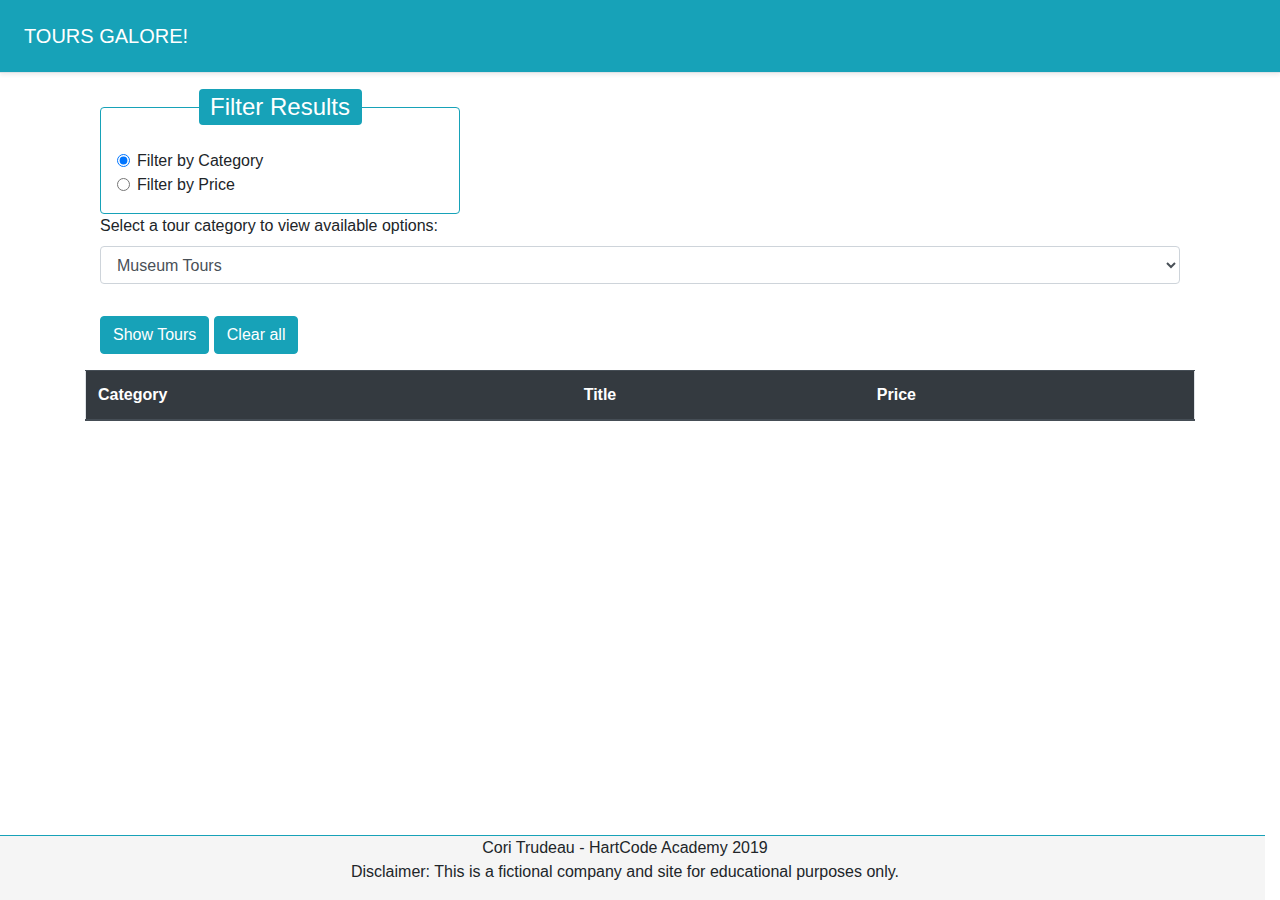
<file: Mod2/MyWork/ex2_dynamic_html/index.html>
<!doctype html>
<html lang="en">

<head>
    <!-- Required meta tags -->
    <meta charset="utf-8">
    <meta name="viewport" content="width=device-width, initial-scale=1, shrink-to-fit=no">

    <!-- Bootstrap CSS -->
    <link rel="stylesheet" href="https://stackpath.bootstrapcdn.com/bootstrap/4.3.1/css/bootstrap.min.css"
        integrity="sha384-ggOyR0iXCbMQv3Xipma34MD+dH/1fQ784/j6cY/iJTQUOhcWr7x9JvoRxT2MZw1T" crossorigin="anonymous">

    <!-- linking custom site CSS -->
    <link rel="stylesheet" type="text/css" href="css/site.css">


    <title>TOURS GALORE!</title>
</head>

<body>
    <!--START NAV BAR-->

    <nav class="navbar navbar-dark navbar-expand-lg p-3 px-md-4 bg-info border-bottom shadow-sm">
        <span class="navbar-brand mb-0 h1">
            <a class="text-white navHome" href="#">TOURS GALORE!</a></span>
    </nav>
    <!--END NAV BAR-->

    <main class="container mt-3">
        <form class="container">
                <fieldset class="border border-info p-3 rounded col-4">
                        <legend class="font-weight-light text-white w-50 rounded">Filter Results
                        </legend>
                        <div class="form-check">
                            <input class="form-check-input" type="radio" name="sortOptions" id="sortByCat" value="sortByCat" checked>
                            <label class="form-check-label" for="sortByCat">Filter by Category</label>
                        </div>
                        <div class="form-check">
                            <input class="form-check-input" type="radio" name="sortOptions" id="sortByPrice" value="sortByPrice" >
                            <label class="form-check-label" for="sortByPrice">Filter by Price</label>
                        </div>
                    </fieldset>
            <div id="priceSortDiv" class="container">
                <div class="form-group">
                    <label for="inputMinPrice">Minimum Price: </label>
                    <input type="number" min="0" class="form-control col-4" id="inputMinPrice" name="inputMinPrice">
                </div>
                <div class="form-group">
                    <label for="inputMaxPrice">Maximum Price: </label>
                    <input type="number" min="0" class="form-control col-4" id="inputMaxPrice" name="inputMaxPrice">
                </div>
            </div>
            <div id="catSortDiv" class="form-group">
                <label for="tourSelect">Select a tour category to view available options:</label>
                <select class="form-control" id="tourSelect" name="tourSelect">
                    <option value="Museum Tours">Museum Tours</option>
                    <option value="Food Tours">Food Tours</option>
                    <option value="Adventure Tours">Adventure Tours</option>
                    <option value="Domestic Animals">Domestic Animals</option>
                </select>
            </div>
            <div>
                <input class="btn btn-info my-3" type="button" id="showBtn" name="showBtn" value="Show Tours">
                <input class="btn btn-info my-3" type="button" id="resetBtn" name="resetBtn" value="Clear all">
            </div>
        </form>
        <table id="tours" class="table border">
            <thead class="thead-dark">
                <tr>
                    <th>Category</th>
                    <th>Title</th>
                    <th>Price</th>
                </tr>
            </thead>
            <tbody id ="tableBody">
            </tbody>
        </table>
    </main>
    <!-- FOOTER -->
    <footer class="row footer border-top border-info">
        <div class="container col-12 text-center">
            <p>Cori Trudeau - HartCode Academy 2019 <br>
                <span class="font-weight-light mt-1">Disclaimer: This is a fictional company and site for educational
                    purposes only.</span></p>
        </div>
    </footer>
    <!--END FOOTER-->

    <!-- Optional JavaScript -->
    <!-- jQuery first, then Popper.js, then Bootstrap JS -->
    <script src="https://code.jquery.com/jquery-3.3.1.slim.min.js"
        integrity="sha384-q8i/X+965DzO0rT7abK41JStQIAqVgRVzpbzo5smXKp4YfRvH+8abtTE1Pi6jizo"
        crossorigin="anonymous"></script>
    <script src="https://cdnjs.cloudflare.com/ajax/libs/popper.js/1.14.7/umd/popper.min.js"
        integrity="sha384-UO2eT0CpHqdSJQ6hJty5KVphtPhzWj9WO1clHTMGa3JDZwrnQq4sF86dIHNDz0W1"
        crossorigin="anonymous"></script>
    <script src="https://stackpath.bootstrapcdn.com/bootstrap/4.3.1/js/bootstrap.min.js"
        integrity="sha384-JjSmVgyd0p3pXB1rRibZUAYoIIy6OrQ6VrjIEaFf/nJGzIxFDsf4x0xIM+B07jRM"
        crossorigin="anonymous"></script>
    <script src="scripts/dynamicHtml.js"></script>
</body>

</html>
</file>
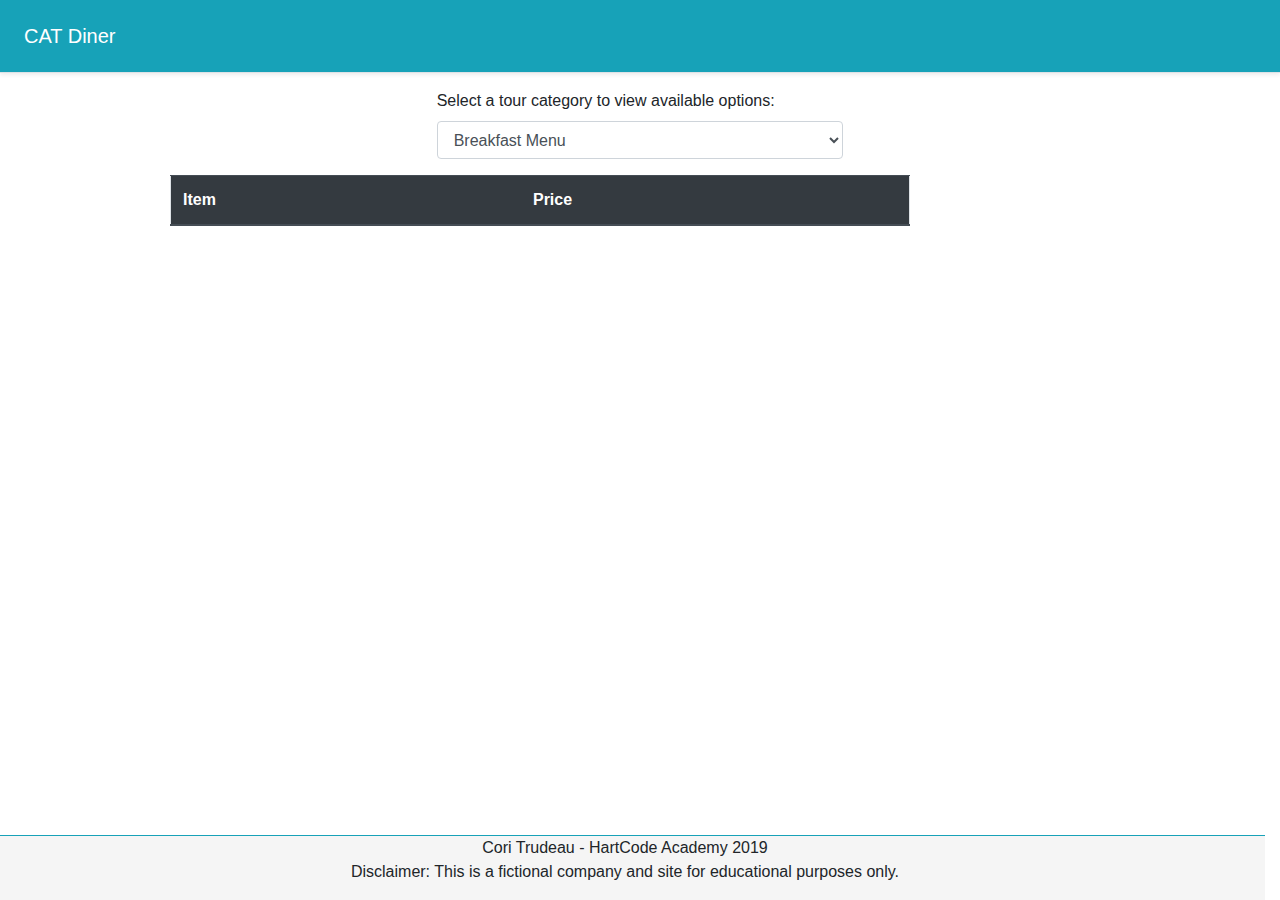
<file: Mod2/MyWork/menu_bonus/index.html>
<!doctype html>
<html lang="en">

<head>
    <!-- Required meta tags -->
    <meta charset="utf-8">
    <meta name="viewport" content="width=device-width, initial-scale=1, shrink-to-fit=no">

    <!-- Bootstrap CSS -->
    <link rel="stylesheet" href="https://stackpath.bootstrapcdn.com/bootstrap/4.3.1/css/bootstrap.min.css"
        integrity="sha384-ggOyR0iXCbMQv3Xipma34MD+dH/1fQ784/j6cY/iJTQUOhcWr7x9JvoRxT2MZw1T" crossorigin="anonymous">

    <!-- linking custom site CSS -->
    <link rel="stylesheet" type="text/css" href="styles/site.css">


    <title>CAT Diner</title>
</head>

<body>
    <!--START NAV BAR-->

    <nav class="navbar navbar-dark navbar-expand-lg p-3 px-md-4 bg-info border-bottom shadow-sm">
        <span class="navbar-brand mb-0 h1">
            <a class="text-white navHome" href="#">CAT Diner</a></span>
    </nav>
    <!--END NAV BAR-->

    <main class="row mt-3">
        <form class="container col-4">
            <div class="form-group">
                <label for="menuSelect">Select a tour category to view available options:</label>
                <select class="form-control" id="menuSelect" name="menuSelect">
                    <option value="Breakfast">Breakfast Menu</option>
                    <option value="Lunch">Lunch Menu</option>
                    <option value="Dinner">Dinner Menu</option>
                    <option value="Dessert">Dessert Menu</option>
                </select>
            </div>
        </form>
        <div class="container row">
            <table id="menus" class="table border col-8 mx-auto">
                <thead class="thead-dark">
                    <tr>
                        <th>Item</th>
                        <th>Price</th>
                    </tr>
                </thead>
                <tbody id ="tableBody">
                </tbody>
            </table>
        </div>
    </main>
    <!-- FOOTER -->
    <footer class="row footer border-top border-info">
        <div class="col-12 text-center">
            <p>Cori Trudeau - HartCode Academy 2019 <br>
                <span class="font-weight-light mt-1">Disclaimer: This is a fictional company and site for educational
                    purposes only.</span></p>
        </div>
    </footer>
    <!--END FOOTER-->

    <!-- Optional JavaScript -->
    <!-- jQuery first, then Popper.js, then Bootstrap JS -->
    <script src="https://code.jquery.com/jquery-3.3.1.slim.min.js"
        integrity="sha384-q8i/X+965DzO0rT7abK41JStQIAqVgRVzpbzo5smXKp4YfRvH+8abtTE1Pi6jizo"
        crossorigin="anonymous"></script>
    <script src="https://cdnjs.cloudflare.com/ajax/libs/popper.js/1.14.7/umd/popper.min.js"
        integrity="sha384-UO2eT0CpHqdSJQ6hJty5KVphtPhzWj9WO1clHTMGa3JDZwrnQq4sF86dIHNDz0W1"
        crossorigin="anonymous"></script>
    <script src="https://stackpath.bootstrapcdn.com/bootstrap/4.3.1/js/bootstrap.min.js"
        integrity="sha384-JjSmVgyd0p3pXB1rRibZUAYoIIy6OrQ6VrjIEaFf/nJGzIxFDsf4x0xIM+B07jRM"
        crossorigin="anonymous"></script>
    <script src="scripts/menu.js"></script>
</body>

</html>
</file>
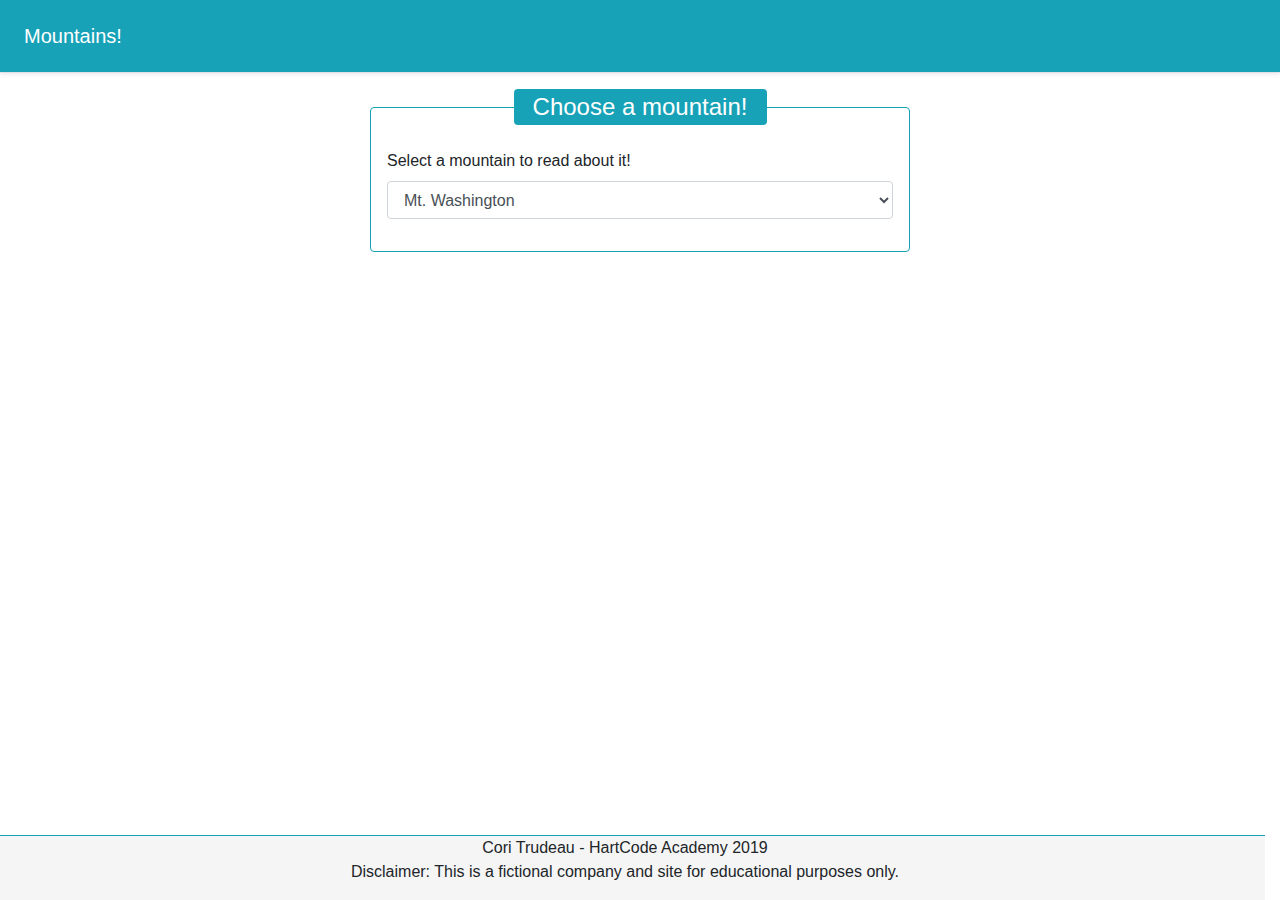
<file: Mod2/MyWork/mountain_bonus_json/index.html>
<!doctype html>
<html lang="en">

<head>
    <!-- Required meta tags -->
    <meta charset="utf-8">
    <meta name="viewport" content="width=device-width, initial-scale=1, shrink-to-fit=no">

    <!-- Bootstrap CSS -->
    <link rel="stylesheet" href="https://stackpath.bootstrapcdn.com/bootstrap/4.3.1/css/bootstrap.min.css"
        integrity="sha384-ggOyR0iXCbMQv3Xipma34MD+dH/1fQ784/j6cY/iJTQUOhcWr7x9JvoRxT2MZw1T" crossorigin="anonymous">

    <!-- linking custom site CSS -->
    <link rel="stylesheet" type="text/css" href="css/site.css">


    <title>Mountains!</title>
</head>

<body>
    <!--START NAV BAR-->

    <nav class="navbar navbar-dark navbar-expand-lg p-3 px-md-4 bg-info border-bottom shadow-sm">
        <span class="navbar-brand mb-0 h1">
            <a class="text-white navHome" href="#">Mountains!</a></span>
    </nav>
    <!--END NAV BAR-->

    <main class="container mt-3">
        <form class="container mx-auto">
            <fieldset class="container border border-info p-3 rounded col-6">
                <legend class="font-weight-light bg-info text-center text-white w-50 rounded">Choose a mountain!
                </legend>
                <div id="mtnSelectDiv" class="form-group">
                    <label for="mtnSelect">Select a mountain to read about it!</label>
                    <select class="form-control" id="mtnSelect" name="mtnSelect">
                    </select>
                </div>
            </fieldset>
        </form>
        <table id="mtnTblOutput" class="container table table-bordered table-striped mt-5 col-8">
        </table>
    </main>
    <!-- FOOTER -->
    <footer class="row footer border-top border-info">
        <div class="container col-12 text-center">
            <p>Cori Trudeau - HartCode Academy 2019 <br>
                <span class="font-weight-light mt-1">Disclaimer: This is a fictional company and site for educational
                    purposes only.</span></p>
        </div>
    </footer>
    <!--END FOOTER-->

    <!-- Optional JavaScript -->
    <!-- jQuery first, then Popper.js, then Bootstrap JS -->
    <script src="https://ajax.googleapis.com/ajax/libs/jquery/3.2.1/jquery.min.js" </script> </script> <script
        src="https://cdnjs.cloudflare.com/ajax/libs/popper.js/1.14.7/umd/popper.min.js"
        integrity="sha384-UO2eT0CpHqdSJQ6hJty5KVphtPhzWj9WO1clHTMGa3JDZwrnQq4sF86dIHNDz0W1"
        crossorigin="anonymous"></script>
    <script src="https://stackpath.bootstrapcdn.com/bootstrap/4.3.1/js/bootstrap.min.js"
        integrity="sha384-JjSmVgyd0p3pXB1rRibZUAYoIIy6OrQ6VrjIEaFf/nJGzIxFDsf4x0xIM+B07jRM"
        crossorigin="anonymous"></script>
    <script src="scripts/mountains.js"></script>
</body>

</html>
</file>
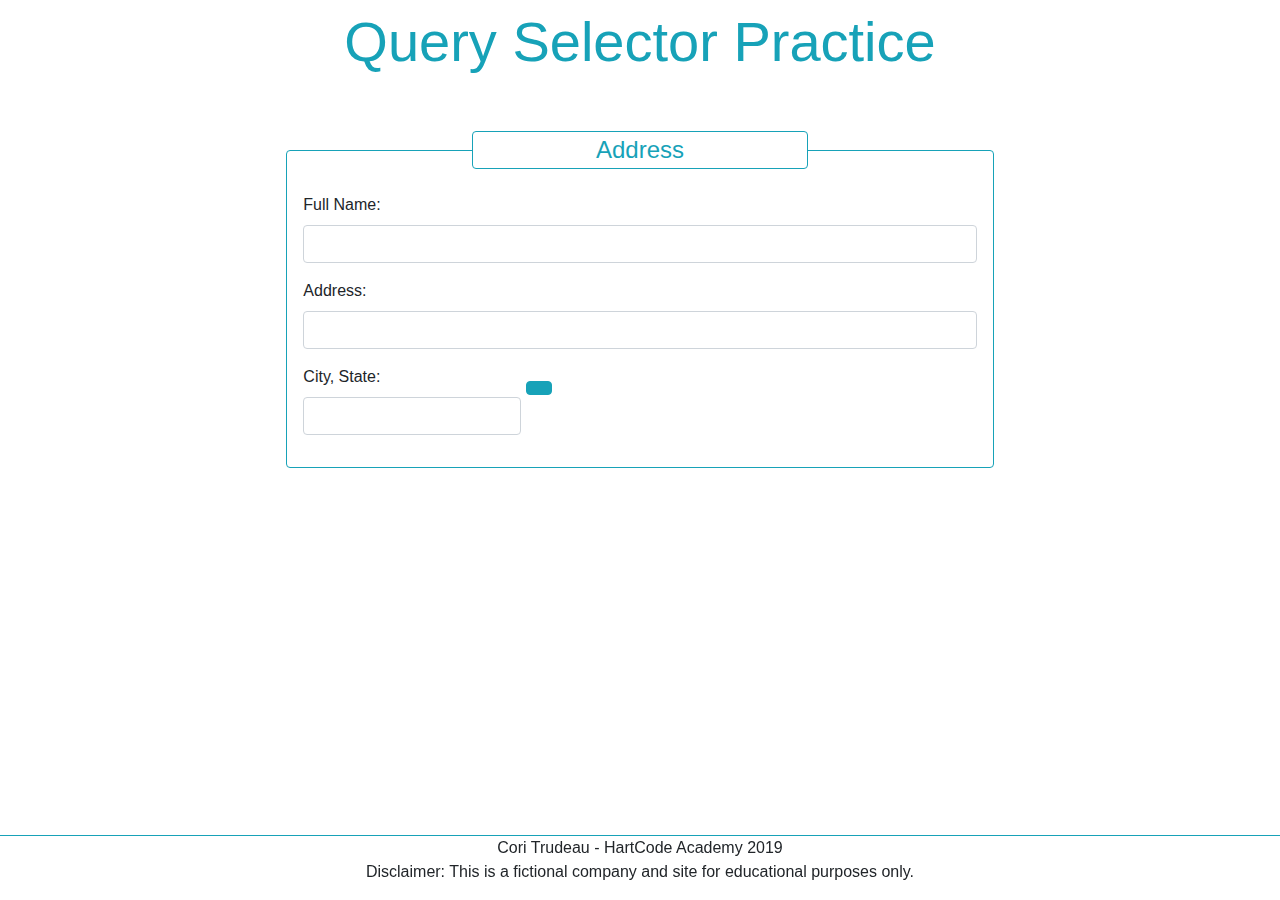
<file: Mod2/MyWork/pg2-14ex2/index.html>
<!doctype html>
<html lang="en">

<head>
    <!-- Required meta tags -->
    <meta charset="utf-8">
    <meta name="viewport" content="width=device-width, initial-scale=1, shrink-to-fit=no">

    <!-- Bootstrap CSS -->
    <link rel="stylesheet" href="https://stackpath.bootstrapcdn.com/bootstrap/4.3.1/css/bootstrap.min.css"
        integrity="sha384-ggOyR0iXCbMQv3Xipma34MD+dH/1fQ784/j6cY/iJTQUOhcWr7x9JvoRxT2MZw1T" crossorigin="anonymous">

    <title>Query Selectors</title>
</head>

<body>
    <!--START NAV BAR-->

    <!--END NAV BAR-->

    <main class="row justify-content-between m-2">
        <div class="col-12">
            <h1 class="display-4 text-info text-center">Query Selector Practice</h1>
        </div>
        <form class="container col-lg-7 col-xs-8 mx-auto mt-5" action="#" method="GET">
            <fieldset class="border border-info p-3 rounded">
                <legend class="font-weight-light text-info w-50 border border-info rounded text-center">Address
                </legend>
                <div class="form-group">
                    <label for="inputName">Full Name: </label>
                    <input type="text" class="form-control" id="inputName" name="inputName" class="inputFields" required>
                </div>
                <div class="form-group">
                    <label for="inputAddress">Address: </label>
                    <input type="text" class="form-control" id="inputAddress" name="inputAddress" class="inputFields" required>
                </div>
                <div class="form-group form-row">
                    <div class="col-4">
                    <label for="inputCity">City, State: </label>
                    <input type="text" class="form-control" id="inputCity" name="inputCity" class="inputFields" required>
                </div>
                <div class="form-group form-row">
                <div class="col-4">
                        <button class="btn btn-info my-3" type="button" id="displayBtn" name="displayBtn" value="Click Me!"></button>
                    </div>
                    </div>
            </fieldset>
        </form>
    </main>

    <!-- FOOTER -->
    <footer class="row footer border-top border-info fixed-bottom">
        <div class="container col-12 text-center">
            <p>Cori Trudeau - HartCode Academy 2019 <br>
                <span class="font-weight-light mt-1">Disclaimer: This is a fictional company and site for educational
                    purposes only.</span></p>
        </div>
    </footer>
    <!--END FOOTER-->

    <!-- Optional JavaScript -->
    <!-- jQuery first, then Popper.js, then Bootstrap JS -->
    <script src="https://code.jquery.com/jquery-3.3.1.slim.min.js"
        integrity="sha384-q8i/X+965DzO0rT7abK41JStQIAqVgRVzpbzo5smXKp4YfRvH+8abtTE1Pi6jizo"
        crossorigin="anonymous"></script>
    <script src="https://cdnjs.cloudflare.com/ajax/libs/popper.js/1.14.7/umd/popper.min.js"
        integrity="sha384-UO2eT0CpHqdSJQ6hJty5KVphtPhzWj9WO1clHTMGa3JDZwrnQq4sF86dIHNDz0W1"
        crossorigin="anonymous"></script>
    <script src="https://stackpath.bootstrapcdn.com/bootstrap/4.3.1/js/bootstrap.min.js"
        integrity="sha384-JjSmVgyd0p3pXB1rRibZUAYoIIy6OrQ6VrjIEaFf/nJGzIxFDsf4x0xIM+B07jRM"
        crossorigin="anonymous"></script>
    <script src="scripts/query_selector.js"></script>
</body>

</html>
</file>
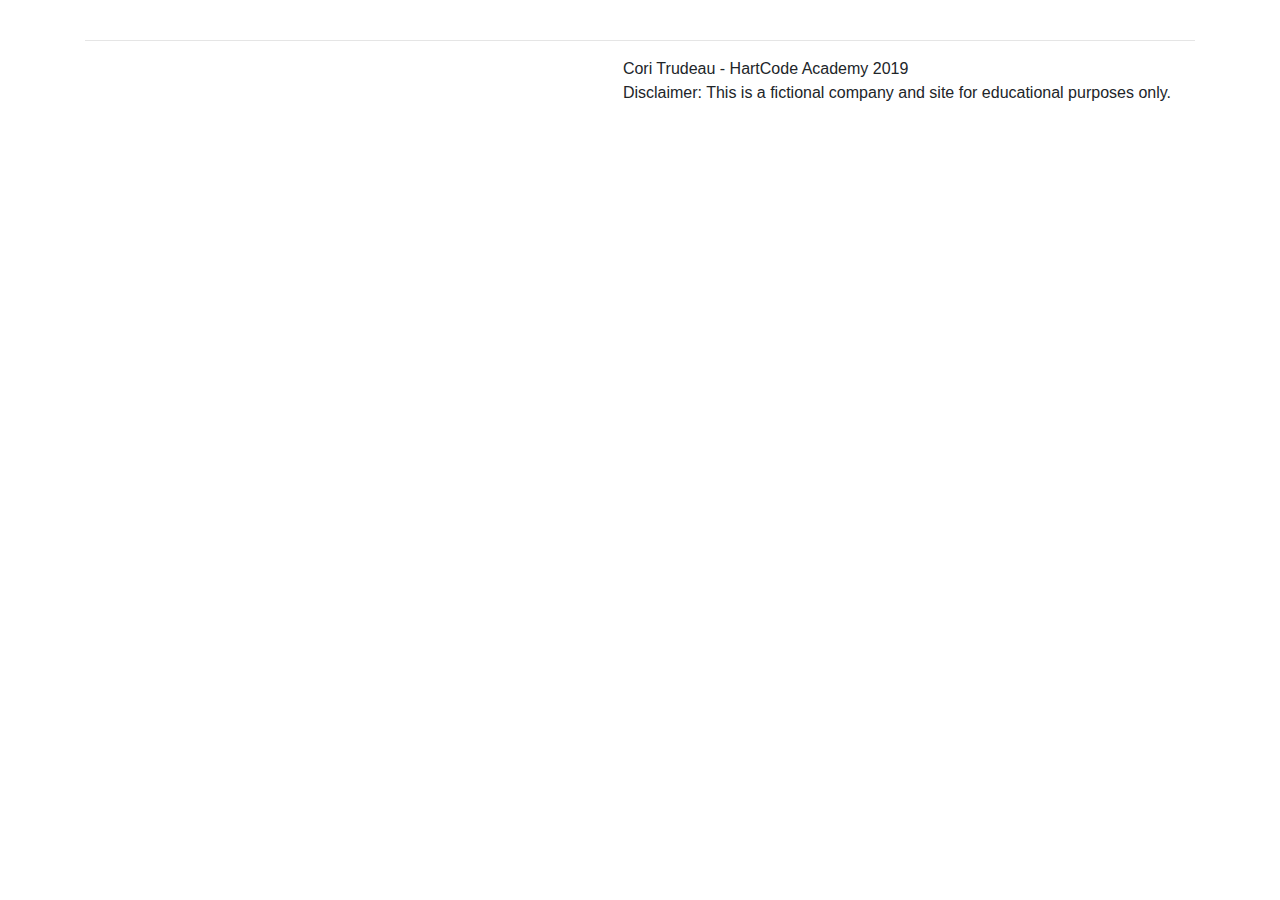
<file: Mod2/MyWork/pg2-15ex3/index.html>
<!doctype html>
<html lang="en">

<head>
    <!-- Required meta tags -->
    <meta charset="utf-8">
    <meta name="viewport" content="width=device-width, initial-scale=1, shrink-to-fit=no">

    <!-- Bootstrap CSS -->
    <link rel="stylesheet" href="https://stackpath.bootstrapcdn.com/bootstrap/4.3.1/css/bootstrap.min.css"
        integrity="sha384-ggOyR0iXCbMQv3Xipma34MD+dH/1fQ784/j6cY/iJTQUOhcWr7x9JvoRxT2MZw1T" crossorigin="anonymous">

</head>

<body class="container">
    <div>
        <img>
        <img>
        <img>
    </div>

    <!-- FOOTER -->
    <footer class="row page-footer">
        <div class="container col-12">
            <hr>
            <p class="float-right mr-4">Cori Trudeau - HartCode Academy 2019 <br>
                <span class="font-weight-light mt-1">Disclaimer: This is a fictional company and site for educational
                    purposes only.</span></p>
        </div>
    </footer>

    <!--END FOOTER-->

    <!-- Optional JavaScript -->
    <!-- jQuery first, then Popper.js, then Bootstrap JS -->
    <script src="https://code.jquery.com/jquery-3.3.1.slim.min.js"
        integrity="sha384-q8i/X+965DzO0rT7abK41JStQIAqVgRVzpbzo5smXKp4YfRvH+8abtTE1Pi6jizo"
        crossorigin="anonymous"></script>
    <script src="https://cdnjs.cloudflare.com/ajax/libs/popper.js/1.14.7/umd/popper.min.js"
        integrity="sha384-UO2eT0CpHqdSJQ6hJty5KVphtPhzWj9WO1clHTMGa3JDZwrnQq4sF86dIHNDz0W1"
        crossorigin="anonymous"></script>
    <script src="https://stackpath.bootstrapcdn.com/bootstrap/4.3.1/js/bootstrap.min.js"
        integrity="sha384-JjSmVgyd0p3pXB1rRibZUAYoIIy6OrQ6VrjIEaFf/nJGzIxFDsf4x0xIM+B07jRM"
        crossorigin="anonymous"></script>
    <script src="scripts/images_alt_text.js"></script>
</body>

</html>
</file>
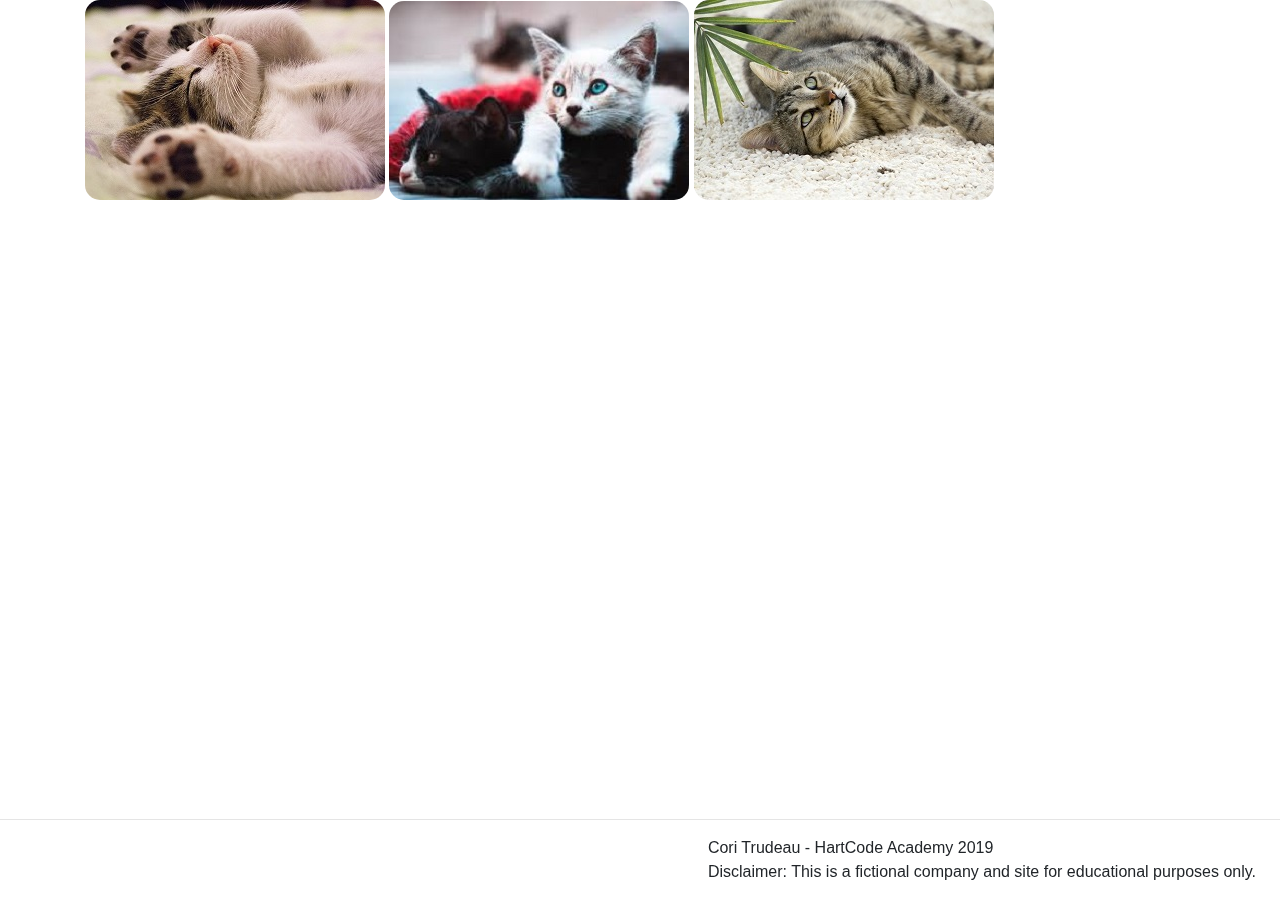
<file: Mod2/MyWork/pg2-22ex1/index.html>
<!doctype html>
<html lang="en">

<head>
    <!-- Required meta tags -->
    <meta charset="utf-8">
    <meta name="viewport" content="width=device-width, initial-scale=1, shrink-to-fit=no">

    <!-- Bootstrap CSS -->
    <link rel="stylesheet" href="https://stackpath.bootstrapcdn.com/bootstrap/4.3.1/css/bootstrap.min.css"
        integrity="sha384-ggOyR0iXCbMQv3Xipma34MD+dH/1fQ784/j6cY/iJTQUOhcWr7x9JvoRxT2MZw1T" crossorigin="anonymous">
        <!-- Custom Site CSS -->
        <link rel="stylesheet" href="css/site.css">
</head>

<body class="container">
        <img>
        <img>
        <img>


    <!-- FOOTER -->
    <footer class="row page-footer fixed-bottom">
        <div class="container col-12">
            <hr>
            <p class="float-right mr-4">Cori Trudeau - HartCode Academy 2019 <br>
                <span class="font-weight-light mt-1">Disclaimer: This is a fictional company and site for educational
                    purposes only.</span></p>
        </div>
    </footer>

    <!--END FOOTER-->

    <!-- Optional JavaScript -->
    <!-- jQuery first, then Popper.js, then Bootstrap JS -->
    <script src="https://code.jquery.com/jquery-3.3.1.slim.min.js"
        integrity="sha384-q8i/X+965DzO0rT7abK41JStQIAqVgRVzpbzo5smXKp4YfRvH+8abtTE1Pi6jizo"
        crossorigin="anonymous"></script>
    <script src="https://cdnjs.cloudflare.com/ajax/libs/popper.js/1.14.7/umd/popper.min.js"
        integrity="sha384-UO2eT0CpHqdSJQ6hJty5KVphtPhzWj9WO1clHTMGa3JDZwrnQq4sF86dIHNDz0W1"
        crossorigin="anonymous"></script>
    <script src="https://stackpath.bootstrapcdn.com/bootstrap/4.3.1/js/bootstrap.min.js"
        integrity="sha384-JjSmVgyd0p3pXB1rRibZUAYoIIy6OrQ6VrjIEaFf/nJGzIxFDsf4x0xIM+B07jRM"
        crossorigin="anonymous"></script>
    <script src="scripts/javascript_css.js"></script>
</body>

</html>
</file>
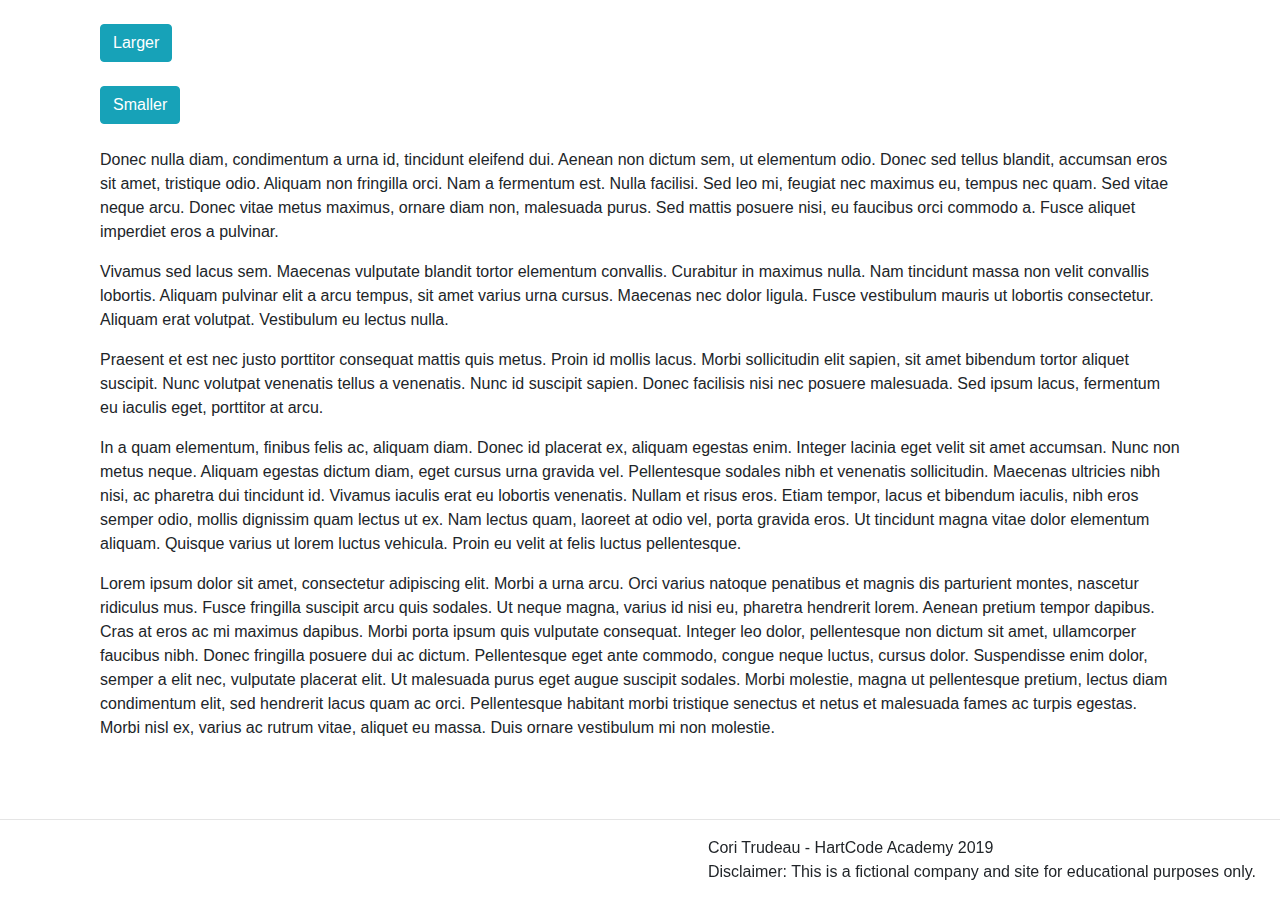
<file: Mod2/MyWork/pg2-23ex3/index.html>
<!doctype html>
<html lang="en">

<head>
    <!-- Required meta tags -->
    <meta charset="utf-8">
    <meta name="viewport" content="width=device-width, initial-scale=1, shrink-to-fit=no">

    <!-- Bootstrap CSS -->
    <link rel="stylesheet" href="https://stackpath.bootstrapcdn.com/bootstrap/4.3.1/css/bootstrap.min.css"
        integrity="sha384-ggOyR0iXCbMQv3Xipma34MD+dH/1fQ784/j6cY/iJTQUOhcWr7x9JvoRxT2MZw1T" crossorigin="anonymous">
    <!-- Custom Site CSS -->
    <link rel="stylesheet" href="css/site.css">
</head>

<body class="container mt-4">
    <div class="container">
        <a class="btn btn-info" id="larger" href="#">Larger</a>
        <br><br>
        <a class="btn btn-info" id="smaller" href="#">Smaller</a>
        <br><br>
    </div>
    <main class="container">
        <p>Donec nulla diam, condimentum a urna id, tincidunt eleifend dui. Aenean non dictum sem, ut elementum odio.
            Donec sed tellus blandit, accumsan eros sit amet, tristique odio. Aliquam non fringilla orci. Nam a
            fermentum est. Nulla facilisi. Sed leo mi, feugiat nec maximus eu, tempus nec quam. Sed vitae neque arcu.
            Donec vitae metus maximus, ornare diam non, malesuada purus. Sed mattis posuere nisi, eu faucibus orci
            commodo a. Fusce aliquet imperdiet eros a pulvinar.</p>
        <p>Vivamus sed lacus sem. Maecenas vulputate blandit tortor elementum convallis. Curabitur in maximus nulla. Nam
            tincidunt massa non velit convallis lobortis. Aliquam pulvinar elit a arcu tempus, sit amet varius urna
            cursus. Maecenas nec dolor ligula. Fusce vestibulum mauris ut lobortis consectetur. Aliquam erat volutpat.
            Vestibulum eu lectus nulla.</p>
        <p>Praesent et est nec justo porttitor consequat mattis quis metus. Proin id mollis lacus. Morbi sollicitudin
            elit sapien, sit amet bibendum tortor aliquet suscipit. Nunc volutpat venenatis tellus a venenatis. Nunc id
            suscipit sapien. Donec facilisis nisi nec posuere malesuada. Sed ipsum lacus, fermentum eu iaculis eget,
            porttitor at arcu.</p>
        <p>In a quam elementum, finibus felis ac, aliquam diam. Donec id placerat ex, aliquam egestas enim. Integer
            lacinia eget velit sit amet accumsan. Nunc non metus neque. Aliquam egestas dictum diam, eget cursus urna
            gravida vel. Pellentesque sodales nibh et venenatis sollicitudin. Maecenas ultricies nibh nisi, ac pharetra
            dui tincidunt id. Vivamus iaculis erat eu lobortis venenatis. Nullam et risus eros. Etiam tempor, lacus et
            bibendum iaculis, nibh eros semper odio, mollis dignissim quam lectus ut ex. Nam lectus quam, laoreet at
            odio vel, porta gravida eros. Ut tincidunt magna vitae dolor elementum aliquam. Quisque varius ut lorem
            luctus vehicula. Proin eu velit at felis luctus pellentesque.</p>
        <p>Lorem ipsum dolor sit amet, consectetur adipiscing elit. Morbi a urna arcu. Orci varius natoque penatibus et
            magnis dis parturient montes, nascetur ridiculus mus. Fusce fringilla suscipit arcu quis sodales. Ut neque
            magna, varius id nisi eu, pharetra hendrerit lorem. Aenean pretium tempor dapibus. Cras at eros ac mi
            maximus dapibus. Morbi porta ipsum quis vulputate consequat. Integer leo dolor, pellentesque non dictum sit
            amet, ullamcorper faucibus nibh. Donec fringilla posuere dui ac dictum. Pellentesque eget ante commodo,
            congue neque luctus, cursus dolor. Suspendisse enim dolor, semper a elit nec, vulputate placerat elit. Ut
            malesuada purus eget augue suscipit sodales. Morbi molestie, magna ut pellentesque pretium, lectus diam
            condimentum elit, sed hendrerit lacus quam ac orci. Pellentesque habitant morbi tristique senectus et netus
            et malesuada fames ac turpis egestas. Morbi nisl ex, varius ac rutrum vitae, aliquet eu massa. Duis ornare
            vestibulum mi non molestie.</p>
    </main>


    <!-- FOOTER -->
    <footer class="row page-footer fixed-bottom">
        <div class="container col-12">
            <hr>
            <p class="float-right mr-4">Cori Trudeau - HartCode Academy 2019 <br>
                <span class="font-weight-light mt-1">Disclaimer: This is a fictional company and site for educational
                    purposes only.</span></p>
        </div>
    </footer>

    <!--END FOOTER-->

    <!-- Optional JavaScript -->
    <!-- jQuery first, then Popper.js, then Bootstrap JS -->
    <script src="https://code.jquery.com/jquery-3.3.1.slim.min.js"
        integrity="sha384-q8i/X+965DzO0rT7abK41JStQIAqVgRVzpbzo5smXKp4YfRvH+8abtTE1Pi6jizo"
        crossorigin="anonymous"></script>
    <script src="https://cdnjs.cloudflare.com/ajax/libs/popper.js/1.14.7/umd/popper.min.js"
        integrity="sha384-UO2eT0CpHqdSJQ6hJty5KVphtPhzWj9WO1clHTMGa3JDZwrnQq4sF86dIHNDz0W1"
        crossorigin="anonymous"></script>
    <script src="https://stackpath.bootstrapcdn.com/bootstrap/4.3.1/js/bootstrap.min.js"
        integrity="sha384-JjSmVgyd0p3pXB1rRibZUAYoIIy6OrQ6VrjIEaFf/nJGzIxFDsf4x0xIM+B07jRM"
        crossorigin="anonymous"></script>
    <script src="scripts/larger_smaller.js"></script>
</body>

</html>
</file>
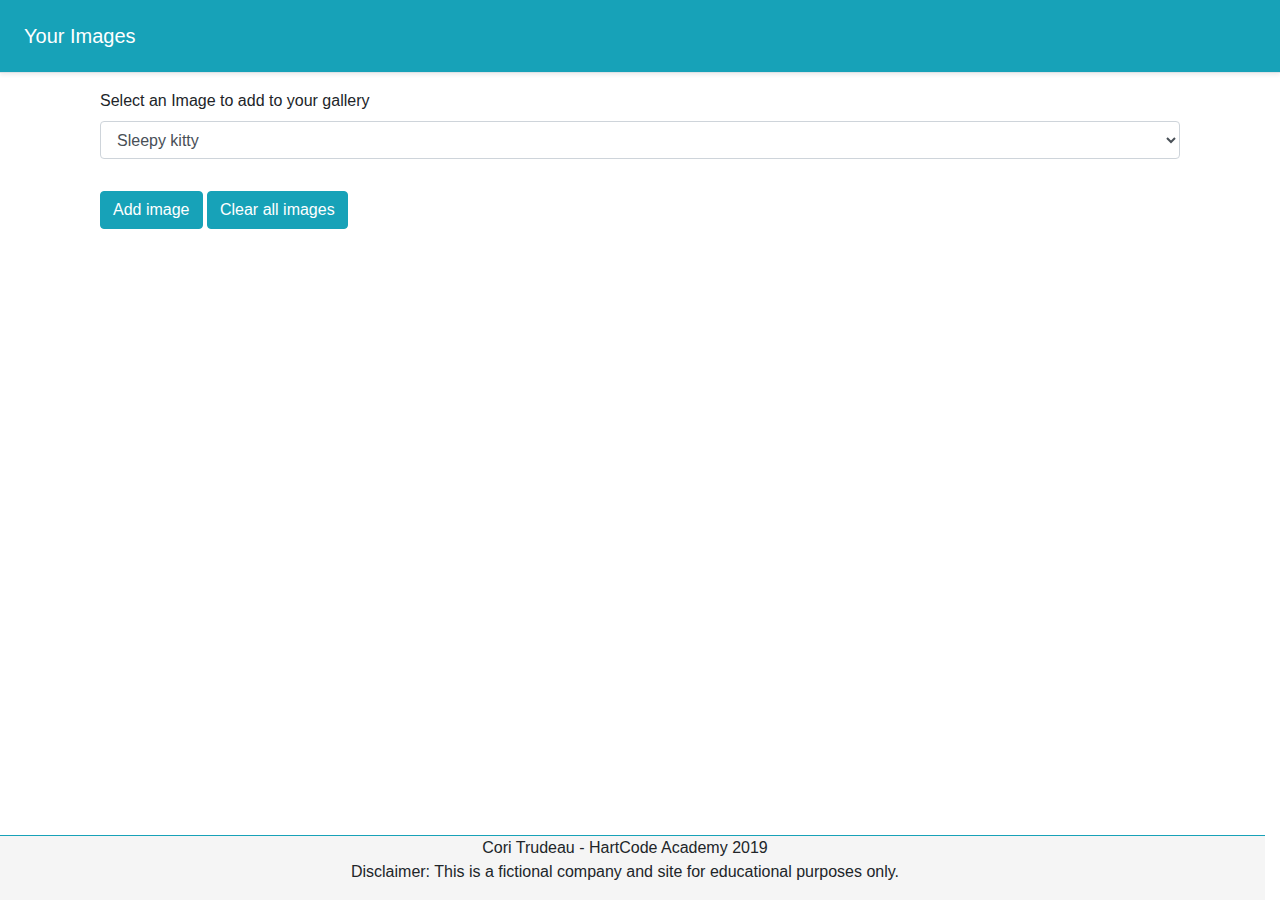
<file: Mod2/MyWork/pg2-35ex1/index.html>
<!doctype html>
<html lang="en">

<head>
    <!-- Required meta tags -->
    <meta charset="utf-8">
    <meta name="viewport" content="width=device-width, initial-scale=1, shrink-to-fit=no">

    <!-- Bootstrap CSS -->
    <link rel="stylesheet" href="https://stackpath.bootstrapcdn.com/bootstrap/4.3.1/css/bootstrap.min.css"
        integrity="sha384-ggOyR0iXCbMQv3Xipma34MD+dH/1fQ784/j6cY/iJTQUOhcWr7x9JvoRxT2MZw1T" crossorigin="anonymous">

    <!-- linking custom site CSS -->
    <link rel="stylesheet" type="text/css" href="css/site.css">


    <title>Images</title>
</head>

<body>
    <!--START NAV BAR-->

    <nav class="navbar navbar-dark navbar-expand-lg p-3 px-md-4 bg-info border-bottom shadow-sm">
        <span class="navbar-brand mb-0 h1">
            <a class="text-white navHome" href="#">Your Images</a></span>
    </nav>
    <!--END NAV BAR-->

    <main class="container mt-3">
        <form class="container">
            <div class="form-group">
                <label for="imageSelect">Select an Image to add to your gallery</label>
                <select class="form-control" id="imageSelect" name="imageSelect">
                </select>
            </div>
            <div>
                <input class="btn btn-info my-3" type="button" id="addImgBtn" name="addImgBtn" value="Add image">
                <input class="btn btn-info my-3" type="reset" id="resetBtn" name="resetBtn" value="Clear all images">
            </div>
        </form>
        <div id="imageDiv">
            
        </div>

    </main>
    <!-- FOOTER -->
    <footer class="row footer border-top border-info">
        <div class="container col-12 text-center">
            <p>Cori Trudeau - HartCode Academy 2019 <br>
                <span class="font-weight-light mt-1">Disclaimer: This is a fictional company and site for educational
                    purposes only.</span></p>
        </div>
    </footer>
    <!--END FOOTER-->

    <!-- Optional JavaScript -->
    <!-- jQuery first, then Popper.js, then Bootstrap JS -->
    <script src="https://code.jquery.com/jquery-3.3.1.slim.min.js"
        integrity="sha384-q8i/X+965DzO0rT7abK41JStQIAqVgRVzpbzo5smXKp4YfRvH+8abtTE1Pi6jizo"
        crossorigin="anonymous"></script>
    <script src="https://cdnjs.cloudflare.com/ajax/libs/popper.js/1.14.7/umd/popper.min.js"
        integrity="sha384-UO2eT0CpHqdSJQ6hJty5KVphtPhzWj9WO1clHTMGa3JDZwrnQq4sF86dIHNDz0W1"
        crossorigin="anonymous"></script>
    <script src="https://stackpath.bootstrapcdn.com/bootstrap/4.3.1/js/bootstrap.min.js"
        integrity="sha384-JjSmVgyd0p3pXB1rRibZUAYoIIy6OrQ6VrjIEaFf/nJGzIxFDsf4x0xIM+B07jRM"
        crossorigin="anonymous"></script>
    <script src="scripts/inserting_elements.js"></script>
</body>

</html>
</file>
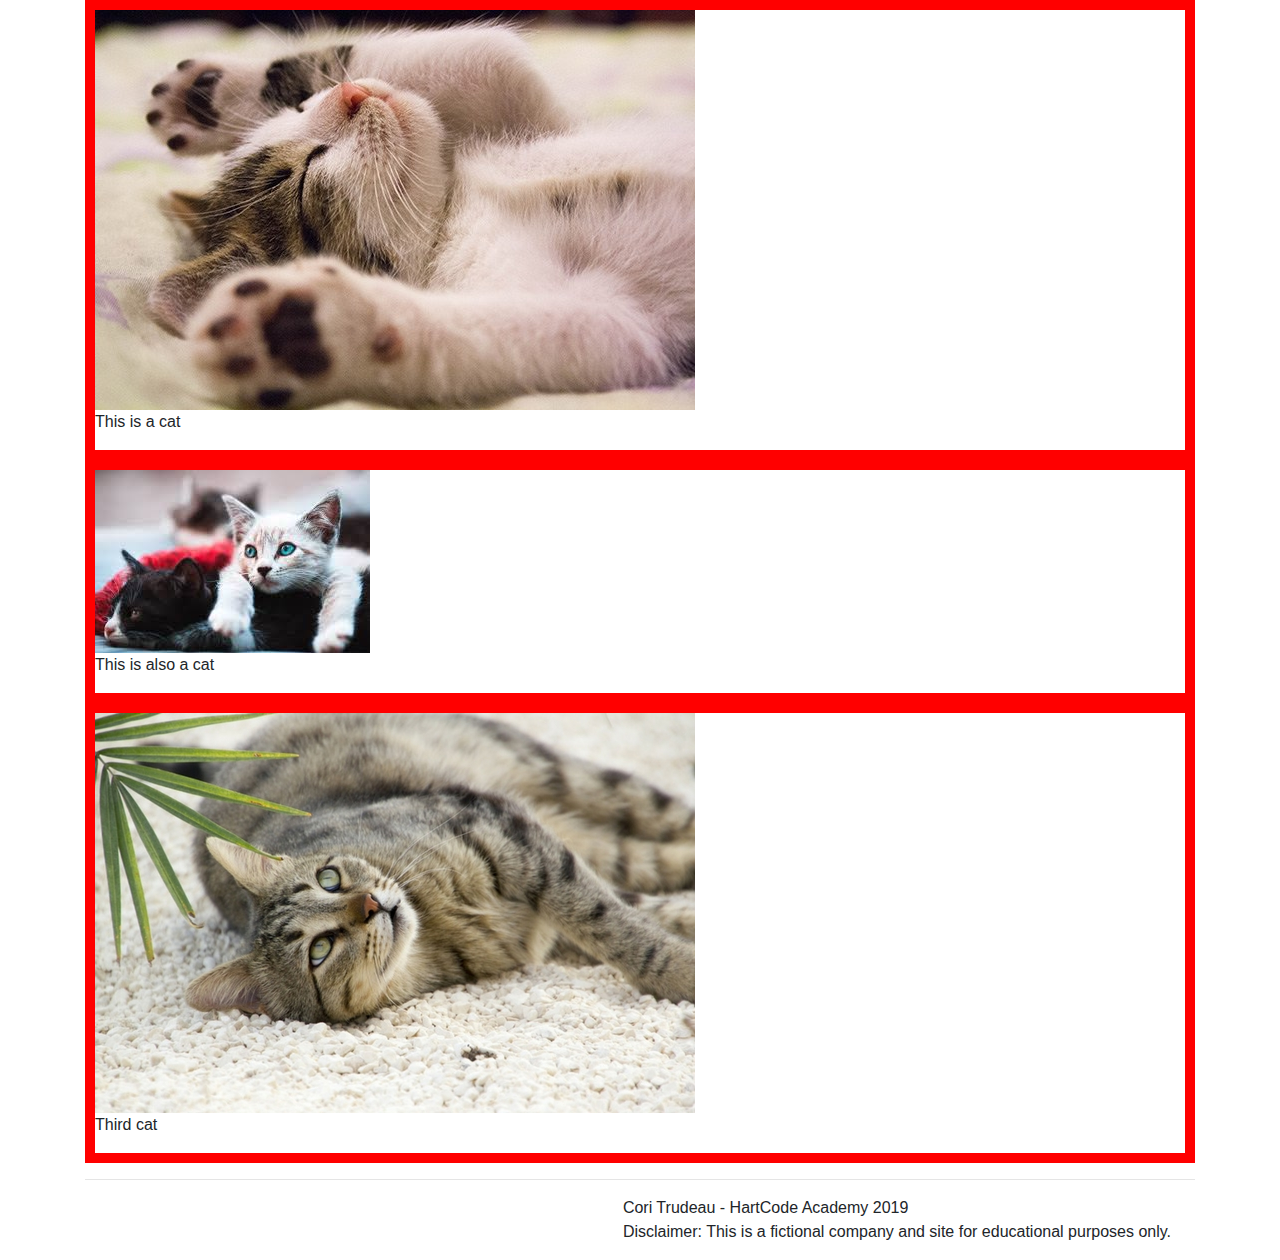
<file: Mod2/MyWork/pg2-9ex1/index.html>
<!doctype html>
<html lang="en">

<head>
    <!-- Required meta tags -->
    <meta charset="utf-8">
    <meta name="viewport" content="width=device-width, initial-scale=1, shrink-to-fit=no">

    <!-- Bootstrap CSS -->
    <link rel="stylesheet" href="https://stackpath.bootstrapcdn.com/bootstrap/4.3.1/css/bootstrap.min.css"
        integrity="sha384-ggOyR0iXCbMQv3Xipma34MD+dH/1fQ784/j6cY/iJTQUOhcWr7x9JvoRxT2MZw1T" crossorigin="anonymous">

</head>

<body class="container">
    <div class="imageGroup">
        <img src="images/cat1.jpeg">
        <p>This is a cat</p>
    </div>
    <div class="imageGroup">
        <img src="images/cat2.jpg">
        <p>This is also a cat</p>
    </div>
    <div class="imageGroup">
        <img src="images/cat3.jpg">
        <p>Third cat</p>
    </div>

    <!-- FOOTER -->
    <footer class="row page-footer">
        <div class="container col-12">
            <hr>
            <p class="float-right mr-4">Cori Trudeau - HartCode Academy 2019 <br>
                <span class="font-weight-light mt-1">Disclaimer: This is a fictional company and site for educational
                    purposes only.</span></p>
        </div>
    </footer>

    <!--END FOOTER-->

    <!-- Optional JavaScript -->
    <!-- jQuery first, then Popper.js, then Bootstrap JS -->
    <script src="https://code.jquery.com/jquery-3.3.1.slim.min.js"
        integrity="sha384-q8i/X+965DzO0rT7abK41JStQIAqVgRVzpbzo5smXKp4YfRvH+8abtTE1Pi6jizo"
        crossorigin="anonymous"></script>
    <script src="https://cdnjs.cloudflare.com/ajax/libs/popper.js/1.14.7/umd/popper.min.js"
        integrity="sha384-UO2eT0CpHqdSJQ6hJty5KVphtPhzWj9WO1clHTMGa3JDZwrnQq4sF86dIHNDz0W1"
        crossorigin="anonymous"></script>
    <script src="https://stackpath.bootstrapcdn.com/bootstrap/4.3.1/js/bootstrap.min.js"
        integrity="sha384-JjSmVgyd0p3pXB1rRibZUAYoIIy6OrQ6VrjIEaFf/nJGzIxFDsf4x0xIM+B07jRM"
        crossorigin="anonymous"></script>
    <script src="scripts/getElements.js"></script>
</body>

</html>
</file>
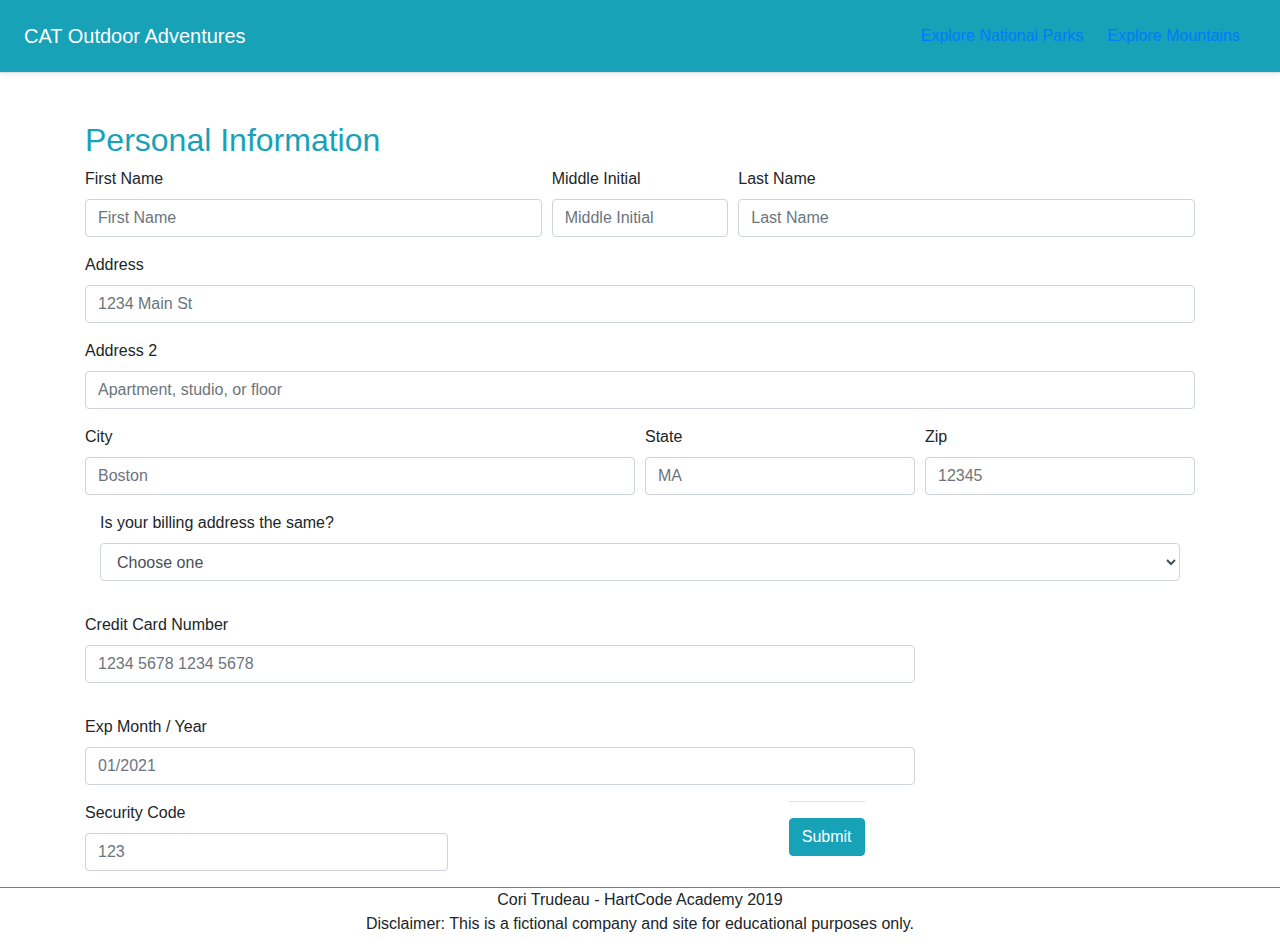
<file: Mod3/MyWork/pg3-25ex1/index.html>
<!doctype html>
<html lang="en">

<head>
    <!-- Required meta tags -->
    <meta charset="utf-8">
    <meta name="viewport" content="width=device-width, initial-scale=1, shrink-to-fit=no">

    <!-- Bootstrap CSS -->
    <link rel="stylesheet" href="https://stackpath.bootstrapcdn.com/bootstrap/4.3.1/css/bootstrap.min.css"
        integrity="sha384-ggOyR0iXCbMQv3Xipma34MD+dH/1fQ784/j6cY/iJTQUOhcWr7x9JvoRxT2MZw1T" crossorigin="anonymous">
    <link rel="stylesheet" href="css/site.css" <body>
    <!--START NAV BAR-->

    <body>
    <nav class="navbar navbar-dark navbar-expand-lg p-3 px-md-4 bg-info border-bottom shadow-sm"> 
        <span class="navbar-brand mb-0 h1">
            <a class="text-white navHome" href="index.html">CAT Outdoor Adventures</a></span>
        <button class="navbar-toggler btn-white" type="button" data-toggle="collapse" data-target="#navbarNavAltMarkup"
            aria-controls="navbarNavAltMarkup" aria-expanded="false" aria-label="Toggle navigation">
            <span class="navbar-toggler-icon"></span>
        </button>
        <div class="collapse navbar-collapse float-right flex-row-reverse" id="navbarNavAltMarkup">
            <div class="navbar-nav"></div>
            <a class="nav-item nav-link p-2 mr-2 active" href="mountains.html">Explore Mountains</a>
            <a class="nav-item nav-link p-2 mr-2 inactive" href="national_parks.html">Explore National
                Parks</a>
        </div>
    </nav>
    <!--END NAV BAR-->

    <!-- form method SHOULD be post, not get to protect PII would use below
       <form class="container" action="login.html" method="POST">-->
    <form class="container mt-5" action="submit" method="GET">
        <!--PERSONAL INFORMATION SECTION-->
        <div class="form-row">
            <h2 class="text-info col-12">Personal Information</h2>

            <div class="form-group col-md-5">
                <label for="firstName">First Name</label>
                <input type="text" class="form-control" id="firstName" placeholder="First Name" name="firstName"
                    required>
            </div>
            <div class="form-group col-md-2">
                <label for="middleInitial">Middle Initial</label>
                <input type="text" class="form-control" id="middleInitial" name="middleInitial"
                    placeholder="Middle Initial">
            </div>
            <div class="form-group col-md-5">
                <label for="lastName">Last Name</label>
                <input type="text" class="form-control" id="lastName" placeholder="Last Name" name="lastName" required>
            </div>
            <div class="form-group col-12">
                <label for="inputAddress">Address</label>
                <input type="text" class="form-control" id="inputAddress" placeholder="1234 Main St" name="inputAddress"
                    required>
            </div>
            <div class="form-group col-12">
                <label for="inputAddress2">Address 2</label>
                <input type="text" class="form-control" id="inputAddress2" name="inputAddress2"
                    placeholder="Apartment, studio, or floor">
            </div>
            <div class="form-group col-6">
                <label for="inputCity">City</label>
                <input type="text" class="form-control" id="inputCity" name="inputCity" placeholder="Boston" required>
            </div>
            <div class="form-group col-3">
                <label for="inputState">State</label>
                <input type="text" class="form-control" id="inputState" name="inputState" placeholder="MA" required>
            </div>
            <div class="form-group col-md-3">
                <label for="inputZip">Zip</label>
                <input type="text" class="form-control" id="inputZip" placeholder="12345" name="inputZip" required>
            </div>
        </div>
        <div id="billAddressDD" class="form-group container">
            <label for="addressDropDown">Is your billing address the same?</label>
            <select class="form-control" id="addressDropDown" name="addressDropDown">
                <option value="billSameAddress">Choose one</option>
                <option value="billSameAddress">Bill to Same Address</option>
                <option value="billDiffAddress">Bill to Different Address</option>
            </select>
        </div>
        <div id="hiddenDiv" class="col-12">
            <div class="form-group col-md-5">
                <label for="firstNameBill">First Name</label>
                <input type="text" class="form-control" id="firstNameBill" placeholder="First Name" name="firstNameBill"
                    required>
            </div>
            <div class="form-group col-md-5">
                <label for="lastNameBill">Last Name</label>
                <input type="text" class="form-control" id="lastNameBill" placeholder="Last Name" name="lastNameBill"
                    required>
            </div>
            <div class="form-group col-12">
                <label for="inputAddressBill">Address</label>
                <input type="text" class="form-control" id="inputAddressBill" placeholder="1234 Main St"
                    name="inputAddressBill" required>
            </div>
            <div class="form-group col-6">
                <label for="inputCityBill">City</label>
                <input type="text" class="form-control" id="inputCityBill" name="inputCityBill" placeholder="Boston"
                    required>
            </div>
            <div class="form-group col-3">
                <label for="inputStateBill">State</label>
                <input type="text" class="form-control" id="inputStateBill" name="inputStateBill" placeholder="MA"
                    required>
            </div>
            <div class="form-group col-md-3">
                <label for="inputZipBill">Zip</label>
                <input type="text" class="form-control" id="inputZipBill" placeholder="12345" name="inputZipBill"
                    required>
            </div>
        </div>
        <div class="form-row">
            <div class="form-group col-9 mt-3">
                <label for="inputCC">Credit Card Number</label>
                <input type="text" class="form-control" id="inputCC" pattern="^(?:4[0-9]{12}(?:[0-9]{3})?          # Visa
                |  (?:5[1-5][0-9]{2}                # MasterCard
                    | 222[1-9]|22[3-9][0-9]|2[3-6][0-9]{2}|27[01][0-9]|2720)[0-9]{12}
                |  3[47][0-9]{13}                   # American Express
                |  3(?:0[0-5]|[68][0-9])[0-9]{11}   # Diners Club
                |  6(?:011|5[0-9]{2})[0-9]{12}      # Discover
                |  (?:2131|1800|35\d{3})\d{11}      # JCB
               )$" placeholder="1234 5678 1234 5678" required>
            </div>
            <div class="form-group col-9 mt-3">
                <label for="inputExpMon">Exp Month / Year</label>
                <input type="number" class="form-control" id="inputExpMon" pattern="(0[1-9]|10|11|12)/20[0-9]{2}$"
                    placeholder="01/2021" required>
            </div>
            <div class="form-group col-4">
                <label for="ccCode">Security Code</label>
                <input type="number" class="form-control" id="ccCode" pattern="/^[0-9]{3,4}$/" placeholder="123"
                    required>
            </div>
            <div id="msgDiv">
            </div>
            <div class="mx-auto border-top">
                <input class="btn btn-info my-3" type="submit" id="submitBtn" name="submitBtn" value="Submit">
            </div>
        </div>
    </form>


    <!-- FOOTER -->
    <footer class=" w-100 footer border-top border-info">
        <div class="col-12 text-center">
            <p>Cori Trudeau - HartCode Academy 2019 <br>
                <span class="font-weight-light mt-1">Disclaimer: This is a fictional company and site for
                    educational
                    purposes only.</span></p>
        </div>
    </footer>
    <!--END FOOTER-->

    <!-- Optional JavaScript -->
    <!-- jQuery first, then Popper.js, then Bootstrap JS -->
    <script src="https://code.jquery.com/jquery-3.3.1.min.js"></script>
    <script src="https://cdnjs.cloudflare.com/ajax/libs/popper.js/1.14.7/umd/popper.min.js"
        integrity="sha384-UO2eT0CpHqdSJQ6hJty5KVphtPhzWj9WO1clHTMGa3JDZwrnQq4sF86dIHNDz0W1"
        crossorigin="anonymous"></script>
    <script src="https://stackpath.bootstrapcdn.com/bootstrap/4.3.1/js/bootstrap.min.js"
        integrity="sha384-JjSmVgyd0p3pXB1rRibZUAYoIIy6OrQ6VrjIEaFf/nJGzIxFDsf4x0xIM+B07jRM"
        crossorigin="anonymous"></script>
    <script src="scripts/script.js"></script>
    </body>

</html>
</file>
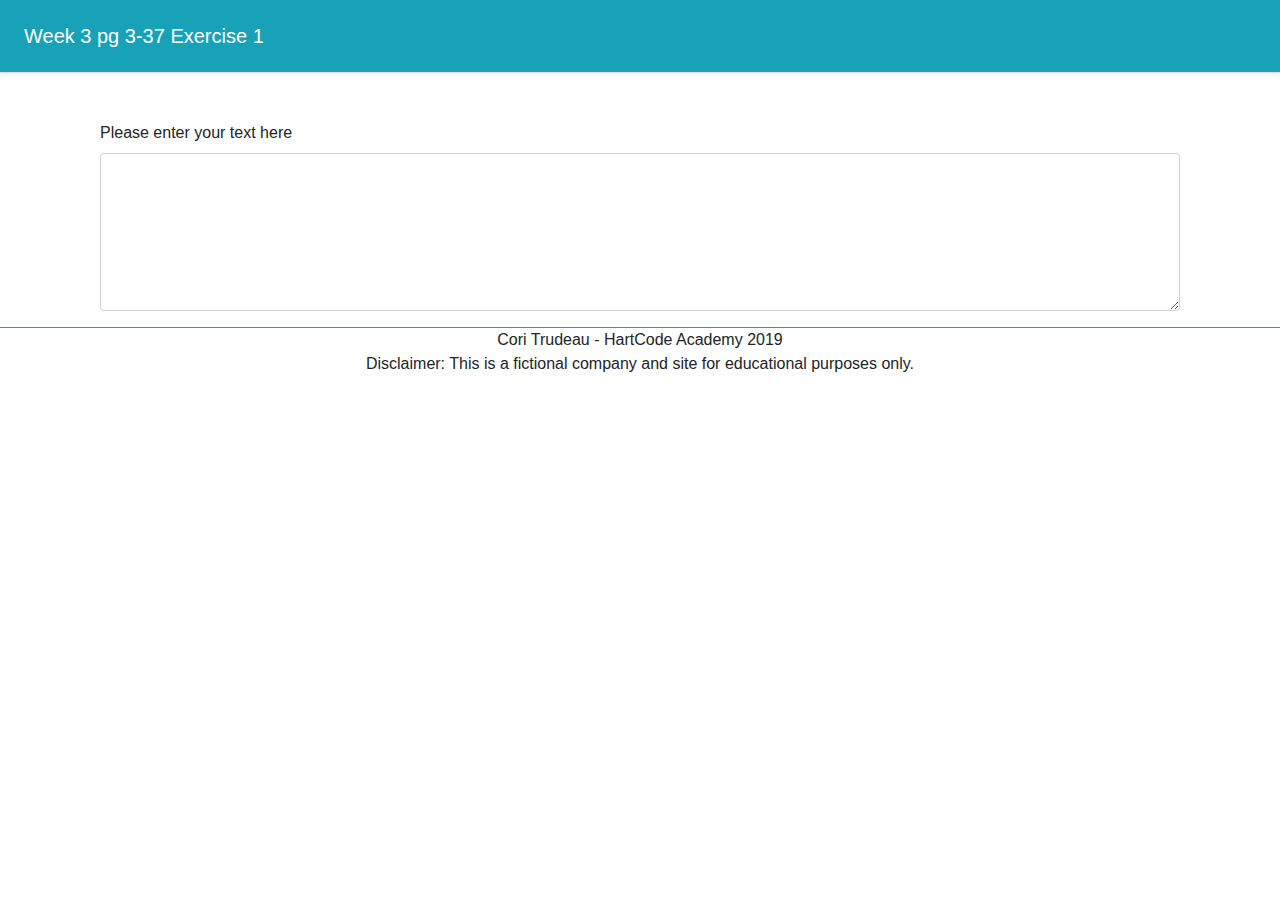
<file: Mod3/MyWork/pg3-37ex1/index.html>
<!doctype html>
<html lang="en">

<head>
    <!-- Required meta tags -->
    <meta charset="utf-8">
    <meta name="viewport" content="width=device-width, initial-scale=1, shrink-to-fit=no">

    <!-- Bootstrap CSS -->
    <link rel="stylesheet" href="https://stackpath.bootstrapcdn.com/bootstrap/4.3.1/css/bootstrap.min.css"
        integrity="sha384-ggOyR0iXCbMQv3Xipma34MD+dH/1fQ784/j6cY/iJTQUOhcWr7x9JvoRxT2MZw1T" crossorigin="anonymous">

    <!--START NAV BAR-->

<body>
    <nav class="navbar navbar-dark navbar-expand-lg p-3 px-md-4 bg-info border-bottom shadow-sm">
        <span class="navbar-brand mb-0 h1">
            <a class="text-white navHome" href="#">Week 3 pg 3-37 Exercise 1</a></span>
        <button class="navbar-toggler btn-white" type="button" data-toggle="collapse" data-target="#navbarNavAltMarkup"
            aria-controls="navbarNavAltMarkup" aria-expanded="false" aria-label="Toggle navigation">
            <span class="navbar-toggler-icon"></span>
        </button>
        <div class="collapse navbar-collapse float-right flex-row-reverse" id="navbarNavAltMarkup">

        </div>
    </nav>
    <!--END NAV BAR-->

    <!-- form method SHOULD be post, not get to protect PII would use below
       <form class="container" action="login.html" method="POST">-->
    <form class="container mt-5" action="submit" method="GET">
        <!--PERSONAL INFORMATION SECTION-->
        <div class="form-group col-12">
            <label for="textField">Please enter your text here</label>
            <textarea class="form-control" id="textField" rows="6" maxlength="50"></textarea>
        </div>
        <div>
            <p id="msgField">
                
            </p>
        </div>
    </form>


    <!-- FOOTER -->
    <footer class=" w-100 footer border-top border-info">
        <div class="col-12 text-center">
            <p>Cori Trudeau - HartCode Academy 2019 <br>
                <span class="font-weight-light mt-1">Disclaimer: This is a fictional company and site for
                    educational
                    purposes only.</span></p>
        </div>
    </footer>
    <!--END FOOTER-->

    <!-- Optional JavaScript -->
    <!-- jQuery first, then Popper.js, then Bootstrap JS -->
    <script src="https://code.jquery.com/jquery-3.3.1.min.js"></script>
    <script src="https://cdnjs.cloudflare.com/ajax/libs/popper.js/1.14.7/umd/popper.min.js"
        integrity="sha384-UO2eT0CpHqdSJQ6hJty5KVphtPhzWj9WO1clHTMGa3JDZwrnQq4sF86dIHNDz0W1"
        crossorigin="anonymous"></script>
    <script src="https://stackpath.bootstrapcdn.com/bootstrap/4.3.1/js/bootstrap.min.js"
        integrity="sha384-JjSmVgyd0p3pXB1rRibZUAYoIIy6OrQ6VrjIEaFf/nJGzIxFDsf4x0xIM+B07jRM"
        crossorigin="anonymous"></script>
    <script src="scripts/script.js"></script>
</body>

</html>
</file>
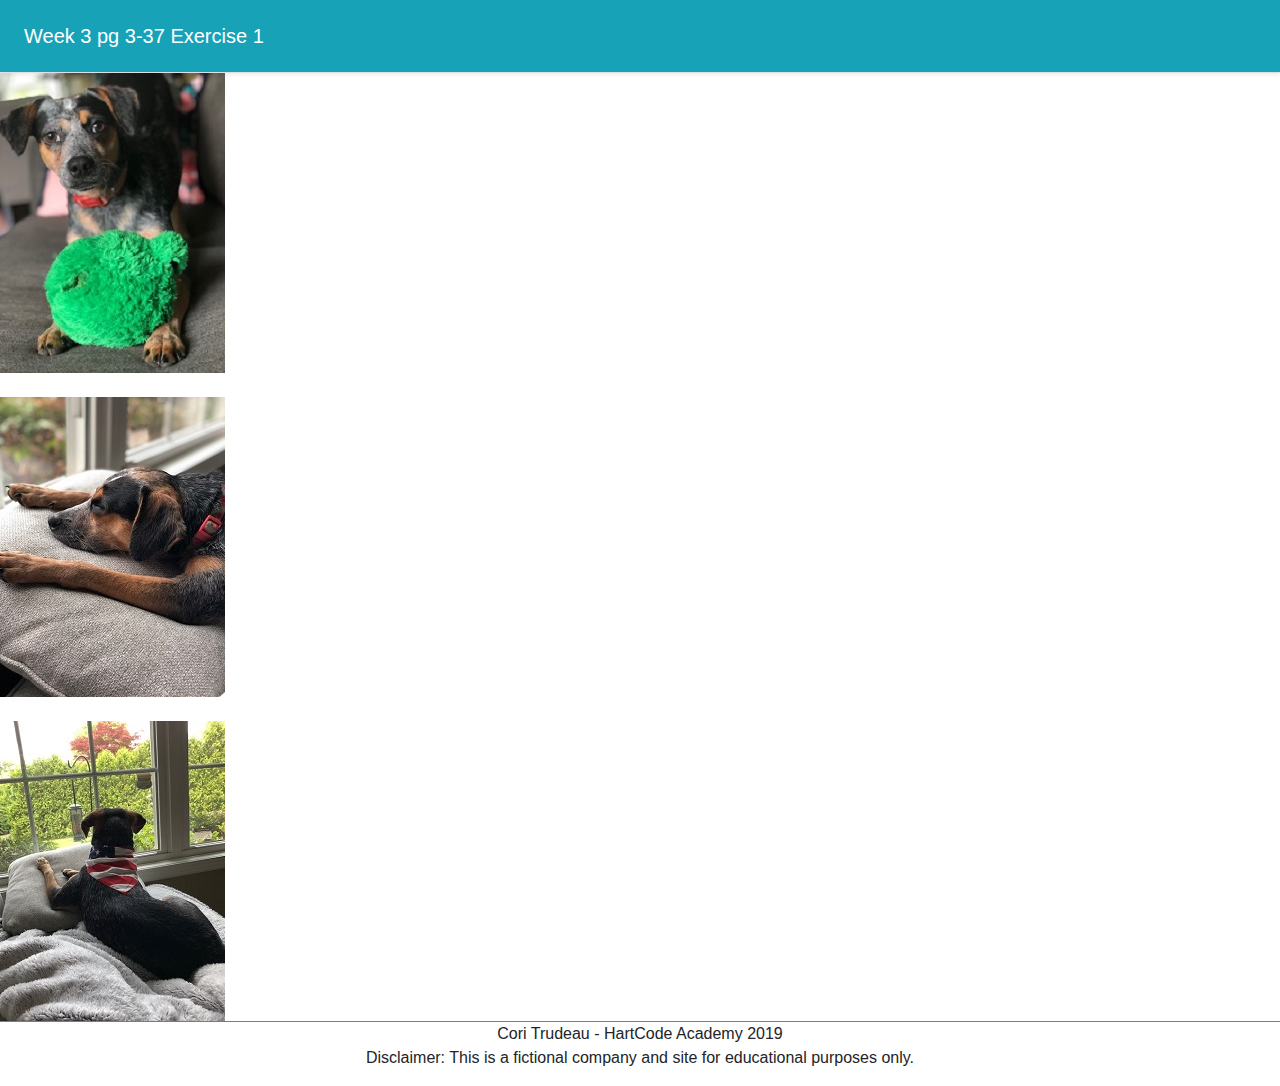
<file: Mod3/MyWork/pg3-37ex2/index.html>
<!doctype html>
<html lang="en">

<head>
    <!-- Required meta tags -->
    <meta charset="utf-8">
    <meta name="viewport" content="width=device-width, initial-scale=1, shrink-to-fit=no">

    <!-- Bootstrap CSS -->
    <link rel="stylesheet" href="https://stackpath.bootstrapcdn.com/bootstrap/4.3.1/css/bootstrap.min.css"
        integrity="sha384-ggOyR0iXCbMQv3Xipma34MD+dH/1fQ784/j6cY/iJTQUOhcWr7x9JvoRxT2MZw1T" crossorigin="anonymous">

    <!--START NAV BAR-->

<body>
    <nav class="navbar navbar-dark navbar-expand-lg p-3 px-md-4 bg-info border-bottom shadow-sm">
        <span class="navbar-brand mb-0 h1">
            <a class="text-white navHome" href="#">Week 3 pg 3-37 Exercise 1</a></span>
        <button class="navbar-toggler btn-white" type="button" data-toggle="collapse" data-target="#navbarNavAltMarkup"
            aria-controls="navbarNavAltMarkup" aria-expanded="false" aria-label="Toggle navigation">
            <span class="navbar-toggler-icon"></span>
        </button>
        <div class="collapse navbar-collapse float-right flex-row-reverse" id="navbarNavAltMarkup">

        </div>
    </nav>
    <!--END NAV BAR-->

<img class="dogPhotos" src="images/dog1L.jpg" alt="dogphoto1"><br><br>
<img class="dogPhotos" src="images/dog4L.jpg" alt="dogphoto2"><br><br>
<img class="dogPhotos" src="images/dog5L.jpg" alt="dogphoto3">


    <!-- FOOTER -->
    <footer class=" w-100 footer border-top border-info">
        <div class="col-12 text-center">
            <p>Cori Trudeau - HartCode Academy 2019 <br>
                <span class="font-weight-light mt-1">Disclaimer: This is a fictional company and site for
                    educational
                    purposes only.</span></p>
        </div>
    </footer>
    <!--END FOOTER-->

    <!-- Optional JavaScript -->
    <!-- jQuery first, then Popper.js, then Bootstrap JS -->
    <script src="https://code.jquery.com/jquery-3.3.1.min.js"></script>
    <script src="https://cdnjs.cloudflare.com/ajax/libs/popper.js/1.14.7/umd/popper.min.js"
        integrity="sha384-UO2eT0CpHqdSJQ6hJty5KVphtPhzWj9WO1clHTMGa3JDZwrnQq4sF86dIHNDz0W1"
        crossorigin="anonymous"></script>
    <script src="https://stackpath.bootstrapcdn.com/bootstrap/4.3.1/js/bootstrap.min.js"
        integrity="sha384-JjSmVgyd0p3pXB1rRibZUAYoIIy6OrQ6VrjIEaFf/nJGzIxFDsf4x0xIM+B07jRM"
        crossorigin="anonymous"></script>
    <script src="scripts/script.js"></script>
</body>

</html>
</file>
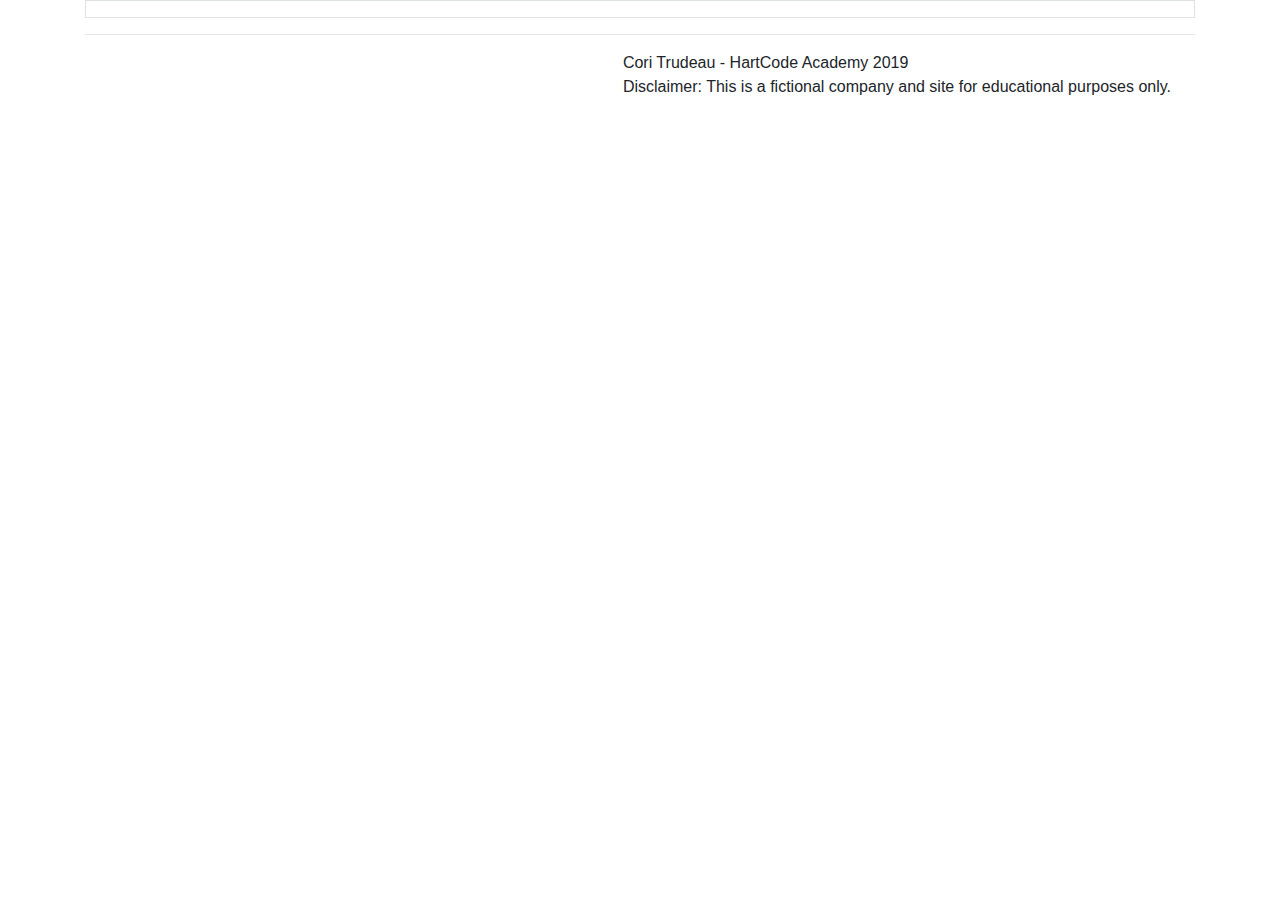
<file: Mod1/MyWork/helloWorld.html>
<!doctype html>
<html lang="en">

<head>
    <!-- Required meta tags -->
    <meta charset="utf-8">
    <meta name="viewport" content="width=device-width, initial-scale=1, shrink-to-fit=no">

    <!-- Bootstrap CSS -->
    <link rel="stylesheet" href="https://stackpath.bootstrapcdn.com/bootstrap/4.3.1/css/bootstrap.min.css"
        integrity="sha384-ggOyR0iXCbMQv3Xipma34MD+dH/1fQ784/j6cY/iJTQUOhcWr7x9JvoRxT2MZw1T" crossorigin="anonymous">

</head>

<body class="container">
    <!--START NAV BAR-->
    <div class="container border border-red">
       <p class="container" id="messageDiv"></p>
    </div>


    <!-- FOOTER -->
    <footer class="row page-footer">
        <div class="container col-12">
            <hr>
            <p class="float-right mr-4">Cori Trudeau - HartCode Academy 2019 <br>
                <span class="font-weight-light mt-1">Disclaimer: This is a fictional company and site for educational
                    purposes only.</span></p>
        </div>
    </footer>

    <!--END FOOTER-->

    <!-- Optional JavaScript -->
    <!-- jQuery first, then Popper.js, then Bootstrap JS -->
    <script src="https://code.jquery.com/jquery-3.3.1.slim.min.js"
        integrity="sha384-q8i/X+965DzO0rT7abK41JStQIAqVgRVzpbzo5smXKp4YfRvH+8abtTE1Pi6jizo"
        crossorigin="anonymous"></script>
    <script src="https://cdnjs.cloudflare.com/ajax/libs/popper.js/1.14.7/umd/popper.min.js"
        integrity="sha384-UO2eT0CpHqdSJQ6hJty5KVphtPhzWj9WO1clHTMGa3JDZwrnQq4sF86dIHNDz0W1"
        crossorigin="anonymous"></script>
    <script src="https://stackpath.bootstrapcdn.com/bootstrap/4.3.1/js/bootstrap.min.js"
        integrity="sha384-JjSmVgyd0p3pXB1rRibZUAYoIIy6OrQ6VrjIEaFf/nJGzIxFDsf4x0xIM+B07jRM"
        crossorigin="anonymous"></script>
    <script src="language.js"></script>
</body>

</html>
</file>
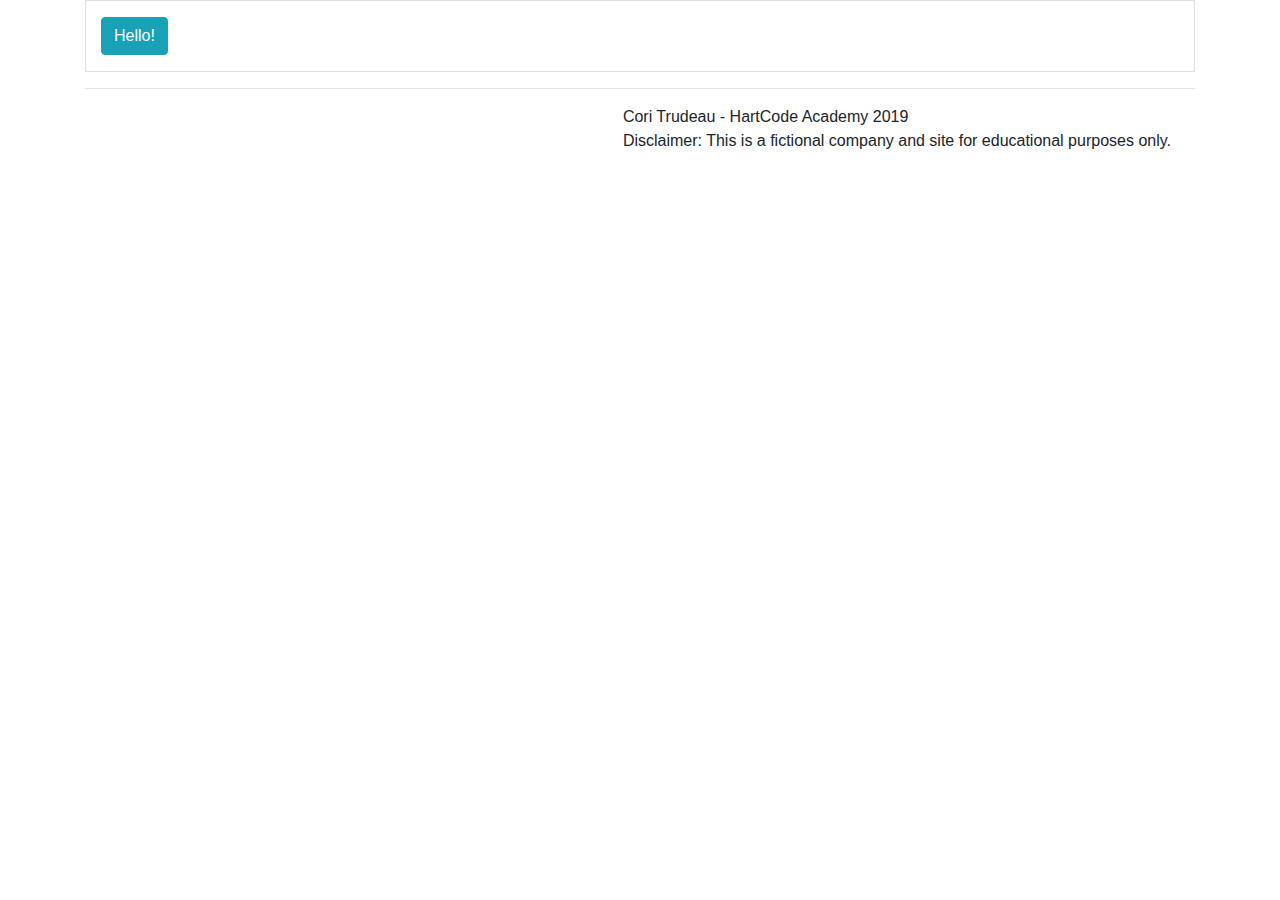
<file: Mod1/MyWork/navigator_langauge.html>
<!doctype html>
<html lang="en">

<head>
    <!-- Required meta tags -->
    <meta charset="utf-8">
    <meta name="viewport" content="width=device-width, initial-scale=1, shrink-to-fit=no">

    <!-- Bootstrap CSS -->
    <link rel="stylesheet" href="https://stackpath.bootstrapcdn.com/bootstrap/4.3.1/css/bootstrap.min.css"
        integrity="sha384-ggOyR0iXCbMQv3Xipma34MD+dH/1fQ784/j6cY/iJTQUOhcWr7x9JvoRxT2MZw1T" crossorigin="anonymous">

</head>

<body class="container">
    <!--START NAV BAR-->
    <div class="container border border-red">
        <input class="btn btn-info my-3" type="button" id="helloBtn" name="helloBtn" value="Hello!">
    </div>


    <!-- FOOTER -->
    <footer class="row page-footer">
        <div class="container col-12">
            <hr>
            <p class="float-right mr-4">Cori Trudeau - HartCode Academy 2019 <br>
                <span class="font-weight-light mt-1">Disclaimer: This is a fictional company and site for educational
                    purposes only.</span></p>
        </div>
    </footer>

    <!--END FOOTER-->

    <!-- Optional JavaScript -->
    <!-- jQuery first, then Popper.js, then Bootstrap JS -->
    <script src="https://code.jquery.com/jquery-3.3.1.slim.min.js"
        integrity="sha384-q8i/X+965DzO0rT7abK41JStQIAqVgRVzpbzo5smXKp4YfRvH+8abtTE1Pi6jizo"
        crossorigin="anonymous"></script>
    <script src="https://cdnjs.cloudflare.com/ajax/libs/popper.js/1.14.7/umd/popper.min.js"
        integrity="sha384-UO2eT0CpHqdSJQ6hJty5KVphtPhzWj9WO1clHTMGa3JDZwrnQq4sF86dIHNDz0W1"
        crossorigin="anonymous"></script>
    <script src="https://stackpath.bootstrapcdn.com/bootstrap/4.3.1/js/bootstrap.min.js"
        integrity="sha384-JjSmVgyd0p3pXB1rRibZUAYoIIy6OrQ6VrjIEaFf/nJGzIxFDsf4x0xIM+B07jRM"
        crossorigin="anonymous"></script>
    <script src="language.js"></script>
</body>

</html>
</file>
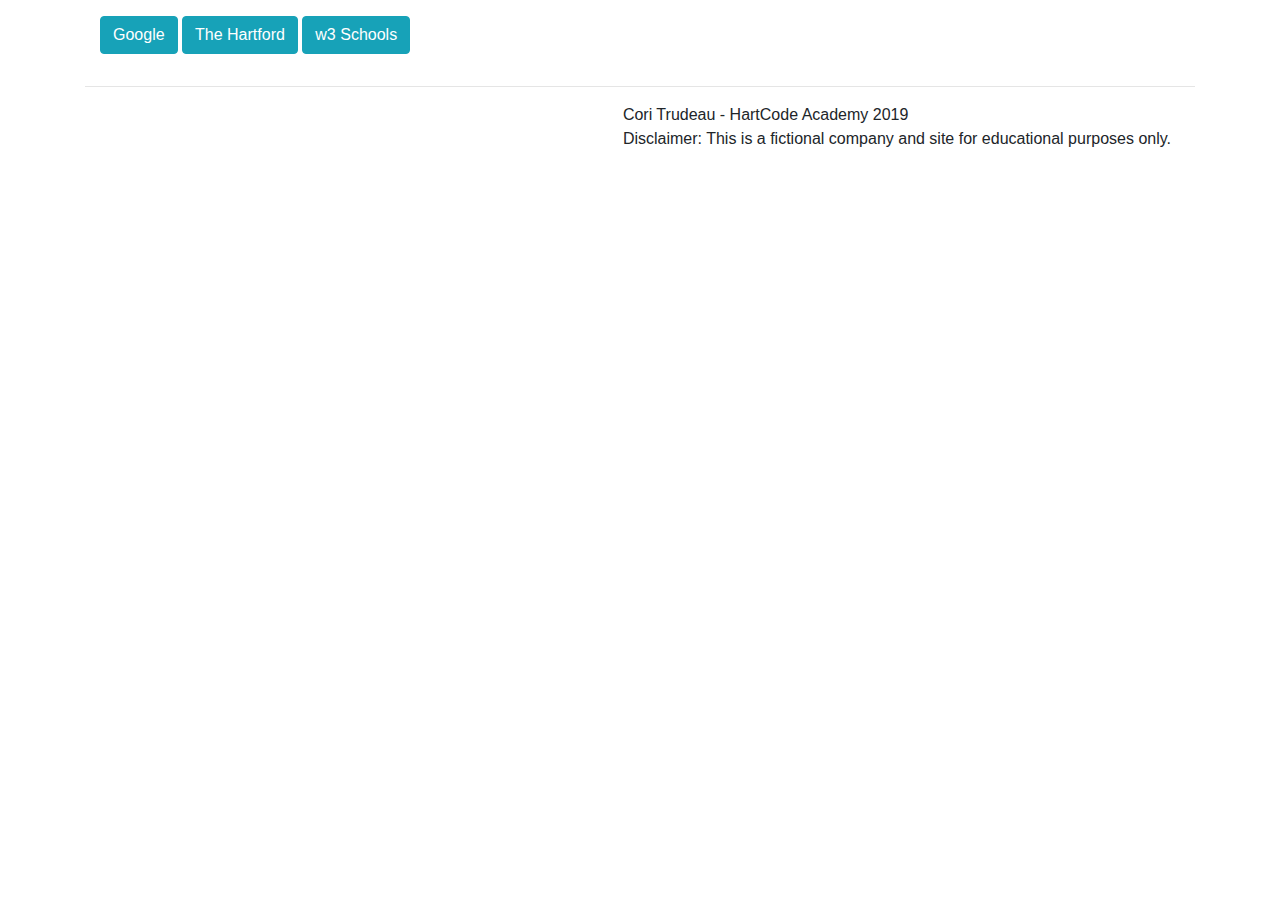
<file: Mod1/MyWork/open_new_tab.html>
<!doctype html>
<html lang="en">

<head>
    <!-- Required meta tags -->
    <meta charset="utf-8">
    <meta name="viewport" content="width=device-width, initial-scale=1, shrink-to-fit=no">

    <!-- Bootstrap CSS -->
    <link rel="stylesheet" href="https://stackpath.bootstrapcdn.com/bootstrap/4.3.1/css/bootstrap.min.css"
        integrity="sha384-ggOyR0iXCbMQv3Xipma34MD+dH/1fQ784/j6cY/iJTQUOhcWr7x9JvoRxT2MZw1T" crossorigin="anonymous">

</head>

<body class="container">
    <!--START NAV BAR-->
    <div class="container">
        <input class="btn btn-info my-3" type="button" id="googleBtn" name="googleBtn" value="Google">
        <input class="btn btn-info my-3" type="button" id="HigBtn" name="HigBtn" value="The Hartford">
        <input class="btn btn-info my-3" type="button" id="w3Btn" name="w3Btn" value="w3 Schools">
    </div>


    <!-- FOOTER -->
    <footer class="row page-footer">
        <div class="container col-12">
            <hr>
            <p class="float-right mr-4">Cori Trudeau - HartCode Academy 2019 <br>
                <span class="font-weight-light mt-1">Disclaimer: This is a fictional company and site for educational
                    purposes only.</span></p>
        </div>
    </footer>

    <!--END FOOTER-->

    <!-- Optional JavaScript -->
    <!-- jQuery first, then Popper.js, then Bootstrap JS -->
    <script src="https://code.jquery.com/jquery-3.3.1.slim.min.js"
        integrity="sha384-q8i/X+965DzO0rT7abK41JStQIAqVgRVzpbzo5smXKp4YfRvH+8abtTE1Pi6jizo"
        crossorigin="anonymous"></script>
    <script src="https://cdnjs.cloudflare.com/ajax/libs/popper.js/1.14.7/umd/popper.min.js"
        integrity="sha384-UO2eT0CpHqdSJQ6hJty5KVphtPhzWj9WO1clHTMGa3JDZwrnQq4sF86dIHNDz0W1"
        crossorigin="anonymous"></script>
    <script src="https://stackpath.bootstrapcdn.com/bootstrap/4.3.1/js/bootstrap.min.js"
        integrity="sha384-JjSmVgyd0p3pXB1rRibZUAYoIIy6OrQ6VrjIEaFf/nJGzIxFDsf4x0xIM+B07jRM"
        crossorigin="anonymous"></script>
    <script src="open_new_tab.js"></script>
</body>

</html>
</file>
<file: Mod2/MyWork/ex2_dynamic_html/css/site.css>
/*Nav Bar styles*/
.navHome:hover {
	text-decoration: none;
}

.nav-item.inactive:hover {
	text-decoration: underline;
}

/* formatting for footer*/
html {
	position: relative;
	min-height: 100%;
}

body {
	margin-bottom: 100px;
}

.footer {
	position: absolute;
	bottom: 0;
	width: 100%;

	background-color: #f5f5f5;
}

/*changes form field glow color to teal (info color)*/
.form-control:focus {
	border-color: #17a2b8;
	box-shadow: inset 0 1px 1px rgba(0, 0, 0, 0.075), 0 0 8px rgba(23, 162, 184, 0.6);
}

legend {
	text-align: center;
	background-color: #17a2b8;
}

#priceSortDiv {
	display: none;
}
</file>
<file: Mod2/MyWork/menu_bonus/styles/site.css>
/*Nav Bar styles*/
.navHome:hover {
    text-decoration: none;
}


.nav-item.inactive:hover {
  text-decoration:underline;
}


/* formatting for footer*/
html {
    position: relative;
    min-height: 100%;
  }

  body {
    margin-bottom: 100px;
  }

  .footer {
    position: absolute;
    bottom: 0;
    width: 100%;
  
    background-color: #f5f5f5;
  }


/*changes form field glow color to teal (info color)*/
.form-control:focus {
    border-color: #17a2b8;
    box-shadow: inset 0 1px 1px rgba(0, 0, 0, 0.075),
      0 0 8px rgba(23, 162, 184, 0.6);
  }
</file>
<file: Mod2/MyWork/mountain_bonus_json/css/site.css>
/*Nav Bar styles*/
.navHome:hover {
	text-decoration: none;
}

.nav-item.inactive:hover {
	text-decoration: underline;
}

/* formatting for footer*/
html {
	position: relative;
	min-height: 100%;
}

body {
	margin-bottom: 100px;
}

.footer {
	position: absolute;
	bottom: 0;
	width: 100%;

	background-color: #f5f5f5;
}

/*changes form field glow color to teal (info color)*/
.form-control:focus {
	border-color: #17a2b8;
	box-shadow: inset 0 1px 1px rgba(0, 0, 0, 0.075), 0 0 8px rgba(23, 162, 184, 0.6);
}

#priceSortDiv {
	display: none;
}
</file>
<file: Mod2/MyWork/pg2-22ex1/css/site.css>
.roundedImg {
    border-radius: 15px;
}
</file>
<file: Mod2/MyWork/pg2-23ex3/css/site.css>
.roundedImg {
    border-radius: 15px;
}
</file>
<file: Mod2/MyWork/pg2-35ex1/css/site.css>
/*Nav Bar styles*/
.navHome:hover {
    text-decoration: none;
}


.nav-item.inactive:hover {
  text-decoration:underline;
}


/* formatting for footer*/
html {
    position: relative;
    min-height: 100%;
  }

  body {
    margin-bottom: 100px;
  }

  .footer {
    position: absolute;
    bottom: 0;
    width: 100%;
  
    background-color: #f5f5f5;
  }


/*changes form field glow color to teal (info color)*/
.form-control:focus {
    border-color: #17a2b8;
    box-shadow: inset 0 1px 1px rgba(0, 0, 0, 0.075),
      0 0 8px rgba(23, 162, 184, 0.6);
  }
</file>
<file: Mod3/MyWork/pg3-25ex1/css/site.css>
#hiddenDiv {
    display: none;
}
</file>
